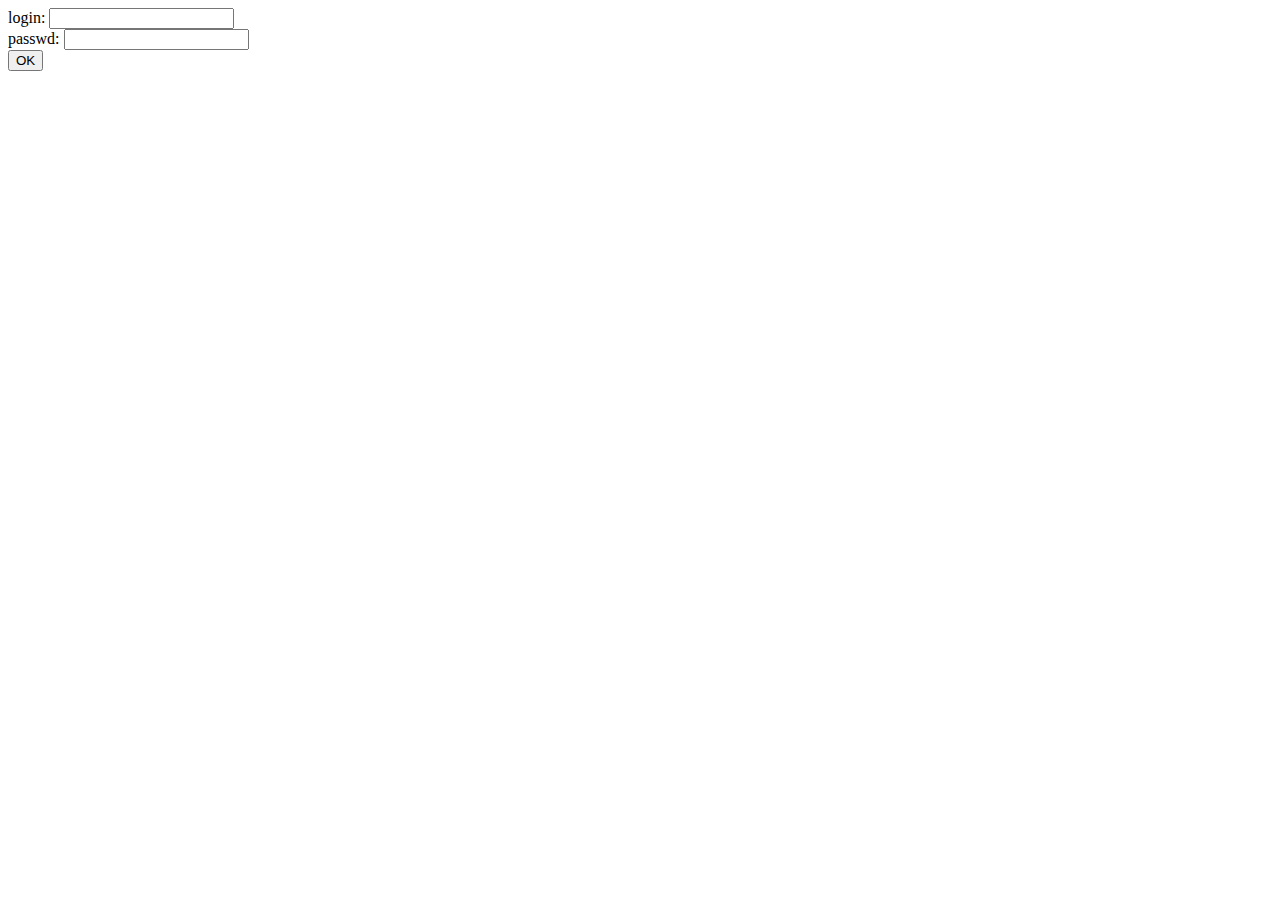
<file: d04/ex01/index.html>
<html>
    <head><title>hello</title></head>
<body>
    <form action="./create.php" method="post">
        login: <input type="text" name='login' value=""/><br>
        passwd: <input type="text" name="passwd" value=""/><br />
        <input type="submit" name="submit" value="OK"/><br />
    </form>
</body>
</html>
</file>
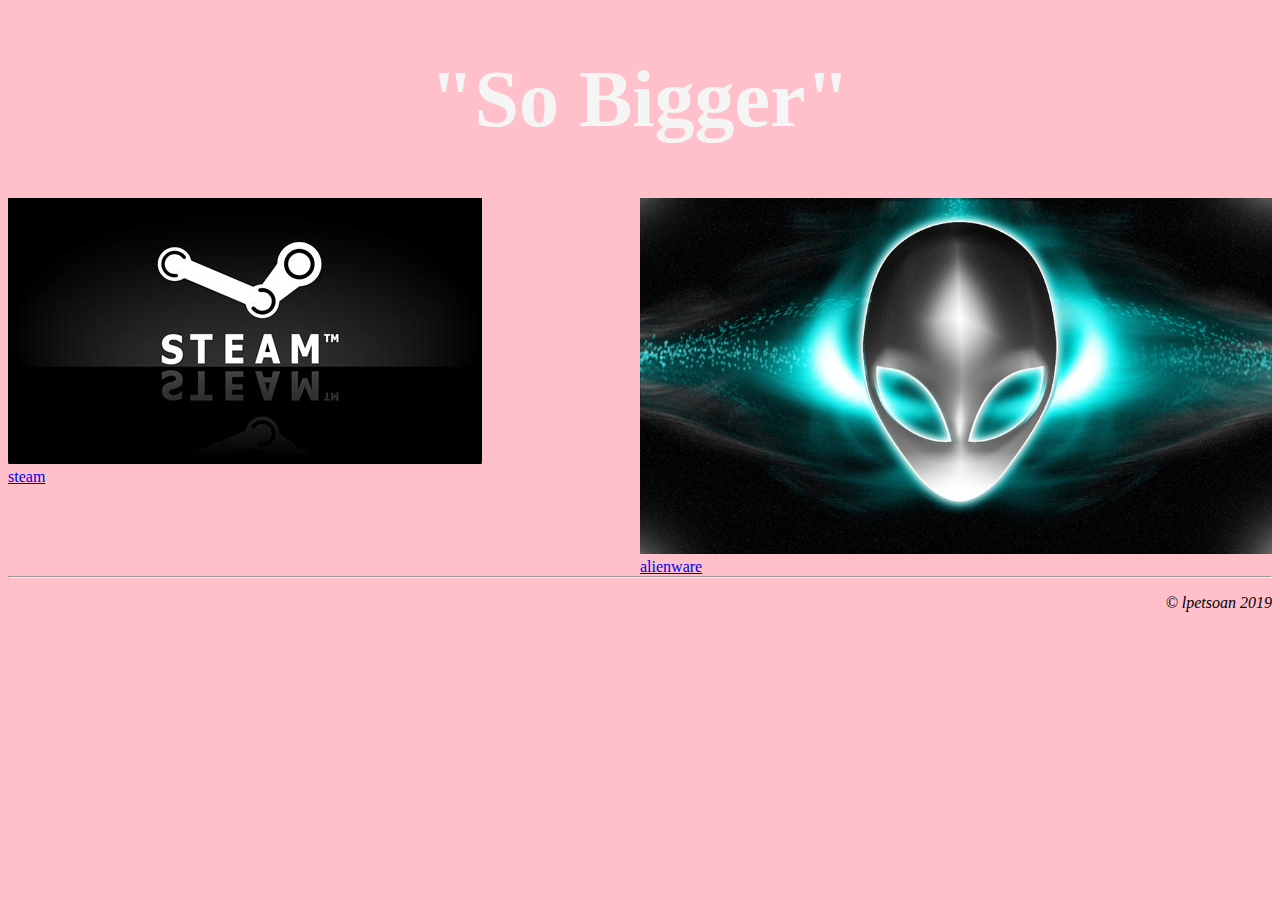
<file: d00/ex00.html>
<!DOCTYPE html>

<html>
    <head>
        <meta charset='utf-8'>
        <title>Basics</title>
        <style>
            body{
                background-color: pink;
            }
            .boxes{
                width: 50%;
                float: left;
            }
            #mainDiv{
                width:100%;
            }
            img{
                max-width: 100%;
            }
            #divOne img{
                max-height : auto;
            }
            #divTwo img{
               max-height: 250%;
            }

            hr{
                clear: both;
            }
            #Center{
                text-align: center;
                color: whitesmoke;
                font-size: 80px;
            }
        </style>
    </head>
    <body>
        <h1 id="Center">&quotSo Bigger&quot</h1>
        <div id="mainDiv">
            <div id="divOne" class="boxes">
                <img src="steam.jpeg"><br>
                <a href="https://https://store.steampowered.com/">
                    steam
                </a>
            </div>
            <div id="divTwo" class="boxes">
                <img src="alien.jpeg">
                <br>
                <a href="https://www.dell.com/en-us/gaming/alienware">alienware</a>
            </div>
        </div>
        <hr>
        <p style="text-align: right">
            <I>
                &copy lpetsoan 2019
            </I>
        </p>
    </body>
</html>
</file>
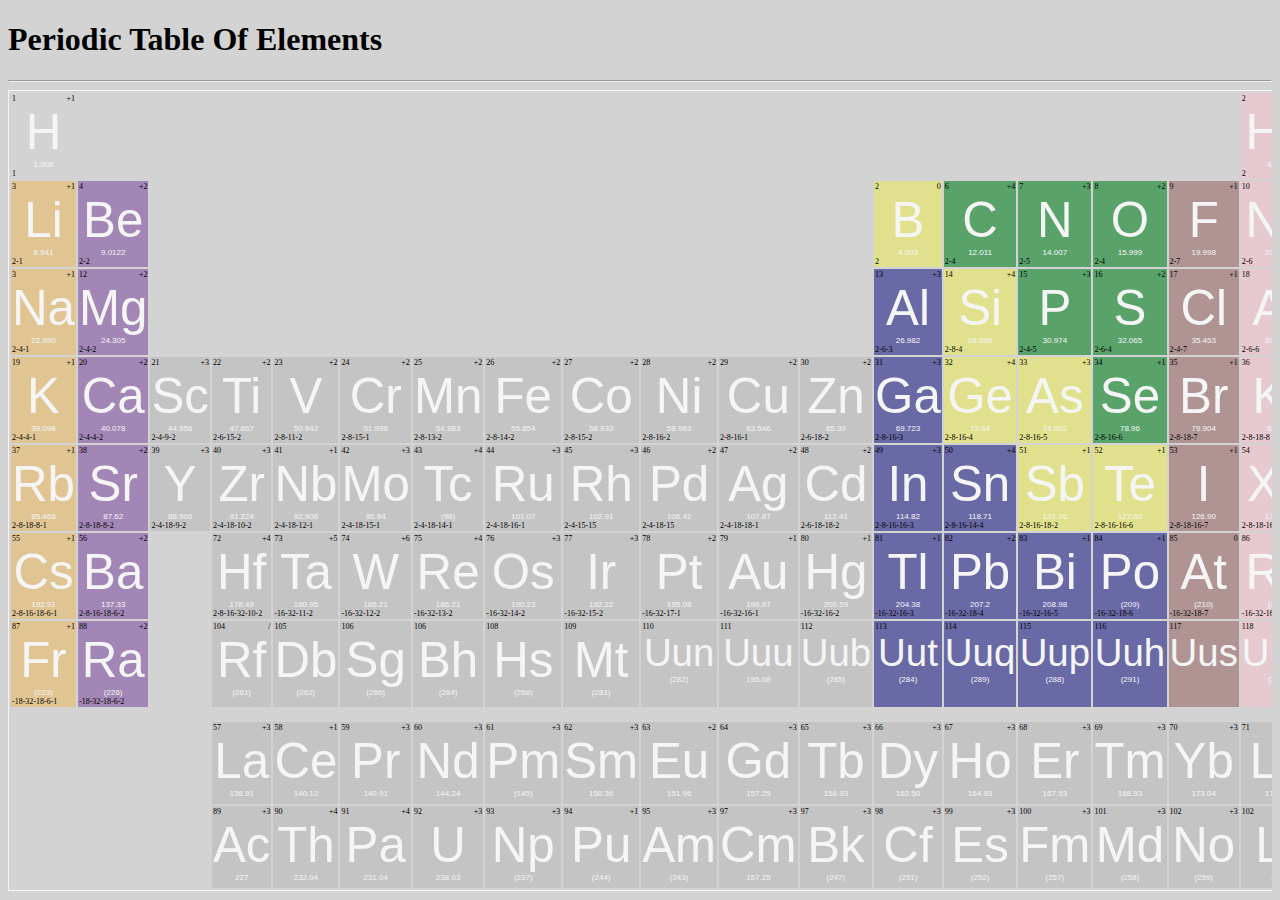
<file: d01/mendeleiev.html>
<!DOCTYPE html>

<html>
    <head>
        <meta charset="utf-8">
        <title>Periodic table</title>
        <style>
            body{
                background-image: url("https://proxy.duckduckgo.com/iu/?u=http%3A%2F%2Fcdn.wallpapersafari.com%2F18%2F46%2FQP5YMN.jpg&f=1&nofb=1");
            }
            /* Table set up */
            td{
                width: 80px;
                height: 80px;
                padding: none;
            }

            /*Adding the colors for each element*/
            .orange{
                background-color: rgba(255, 166, 0, 0.301);
            }
            .purple{
                background-color: rgba(77, 0, 128, 0.363);
            }
            .blue{
                background-color: rgba(0, 0, 122, 0.5);
            }
            .mustard{
                background-color: rgba(255, 255, 0, 0.329)
            }
            .green{
                background-color: rgba(0, 128, 32, 0.575);
            }
            .brown{
                background-color: rgba(139, 83, 83, 0.486);
            }
            .pink{
                background-color: rgba(255, 192, 203, 0.438);
            }
            .silver{
                background-color: rgba(192, 192, 192, 0.795);
            }
            
            /*Atomic of the number*/
            .topDiv{
                height: 10%;
            }
            .right{
                text-align: right;
            }
            .box{
                font-size:50%;
                width: 50%;
                float: left;
            }

            /* This section is for the symbol and the atomic mass */
            .centerDiv{
                height: 80%;
                text-align: center;
                font-family: 'Franklin Gothic Medium', 'Arial Narrow', Arial, sans-serif;
                color: whitesmoke
            }
            .Symbol{
                font-size: 3.85vw;
            }
            .Mass{
                font-size: 50%;
            }

            /* Section for elctron configuration */
            .bottomDiv{
                height: 10%;
                font-size: 50%;
            }
            .triple{
                font-size:  3vw;
            }

        </style>
    </head>
    <body style="background-color: lightgrey">
        <h1 id="Header">Periodic Table Of Elements</h1>
        <hr>
        <div style="overflow-x: auto">
        <table style="border: 1px solid whitesmoke">
            <!-- First row -->
            <tr>
                <td class="yellow">
                    <div class="topDiv">
                        <div class="box">1</div>
                        <div class="box right">+1</div>
                    </div>
                    <div class="centerDiv">
                        <div class="Symbol">H</div>
                        <div class="Mass">1.008</div>
                    </div>
                    <div class="bottomDiv">1</div>
                </td>
                <!-- Empty colspan -->
                <td class="empty" colspan="16"></td>
                <!-- End of empty colspan -->
                <td class="pink">
                    <div class="topDiv">
                        <div class="box">2</div>
                        <div class="box right">0</div>
                    </div>
                    <div class="centerDiv">
                            <div class="Symbol">He</div>
                            <div class="Mass">4.003</div>
                    </div>
                    <div class="bottomDiv">2</div>
                </td>
            </tr>

            <!--Second row-->
            <tr>
                <td class="orange">
                    <div class="topDiv">
                        <div class="box">3</div>
                        <div class="box right">+1</div>
                    </div>
                    <div class="centerDiv">
                        <div class="Symbol">Li</div>
                        <div class="Mass">6.941</div>
                    </div>
                    <div class="bottomDiv">2-1</div>
                </td>
                <td class="purple">
                    <div class="topDiv">
                        <div class="box">4</div>
                        <div class="box right">+2</div>
                    </div>
                    <div class="centerDiv">
                        <div class="Symbol">Be</div>
                        <div class="Mass">9.0122</div>
                    </div>
                    <div class="bottomDiv">2-2</div>
                </td>
                <!-- Empty colspan -->
                <td class="empty" colspan="10"></td>
                <!-- End of empty colspan -->
                <td class="mustard">
                    <div class="topDiv">
                        <div class="box">2</div>
                        <div class="box right">0</div>
                    </div>
                    <div class="centerDiv">
                            <div class="Symbol">B</div>
                            <div class="Mass">4.003</div>
                    </div>
                    <div class="bottomDiv">2</div>
                </td>
                <td class="green">
                    <div class="topDiv">
                        <div class="box">6</div>
                        <div class="box right">+4</div>
                    </div>
                    <div class="centerDiv">
                        <div class="Symbol">C</div>
                        <div class="Mass">12.011</div>
                    </div>
                    <div class="bottomDiv">2-4</div>
                </td>
                <td class="green">
                    <div class="topDiv">
                        <div class="box">7</div>
                        <div class="box right">+3</div>
                    </div>
                    <div class="centerDiv">
                        <div class="Symbol">N</div>
                        <div class="Mass">14.007</div>
                    </div>
                    <div class="bottomDiv">2-5</div>
                </td>
                <td class="green">
                    <div class="topDiv">
                        <div class="box">8</div>
                        <div class="box right">+2</div>
                    </div>
                    <div class="centerDiv">
                        <div class="Symbol">O</div>
                        <div class="Mass">15.999</div>
                    </div>
                    <div class="bottomDiv">2-4</div>
                </td>
                <td class="brown">
                    <div class="topDiv">
                        <div class="box">9</div>
                        <div class="box right">+1</div>
                    </div>
                    <div class="centerDiv">
                        <div class="Symbol">F</div>
                        <div class="Mass">19.998</div>
                    </div>
                    <div class="bottomDiv">2-7</div>
                </td>
                <td class="pink">
                    <div class="topDiv">
                        <div class="box">10</div>
                        <div class="box right">0</div>
                    </div>
                    <div class="centerDiv">
                        <div class="Symbol">Ne</div>
                        <div class="Mass">20.179</div>
                    </div>
                    <div class="bottomDiv">2-6</div>
                </td>
            </tr>

            <!-- third row-->
            <tr>
                <td class="orange">
                    <div class="topDiv">
                        <div class="box">3</div>
                        <div class="box right">+1</div>
                    </div>
                    <div class="centerDiv">
                        <div class="Symbol">Na</div>
                        <div class="Mass">22.990</div>
                    </div>
                    <div class="bottomDiv">2-4-1</div>
                </td>
                <td class="purple">
                    <div class="topDiv">
                        <div class="box">12</div>
                        <div class="box right">+2</div>
                    </div>
                    <div class="centerDiv">
                        <div class="Symbol">Mg</div>
                        <div class="Mass">24.305</div>
                    </div>
                    <div class="bottomDiv">2-4-2</div>
                </td>
                <!-- Empty colspan -->
                <td class="empty" colspan="10"></td>
                <!-- End of empty colspan -->
                <td class="blue">
                    <div class="topDiv">
                        <div class="box">13</div>
                        <div class="box right">+3</div>
                    </div>
                    <div class="centerDiv">
                            <div class="Symbol">Al</div>
                            <div class="Mass">26.982</div>
                    </div>
                    <div class="bottomDiv">2-6-3</div>
                </td>
                <td class="mustard">
                    <div class="topDiv">
                        <div class="box">14</div>
                        <div class="box right">+4</div>
                    </div>
                    <div class="centerDiv">
                        <div class="Symbol">Si</div>
                        <div class="Mass">28.086</div>
                    </div>
                    <div class="bottomDiv">2-8-4</div>
                </td>
                <td class="green">
                    <div class="topDiv">
                        <div class="box">15</div>
                        <div class="box right">+3</div>
                    </div>
                    <div class="centerDiv">
                        <div class="Symbol">P</div>
                        <div class="Mass">30.974</div>
                    </div>
                    <div class="bottomDiv">2-4-5</div>
                </td>
                <td class="green">
                    <div class="topDiv">
                        <div class="box">16</div>
                        <div class="box right">+2</div>
                    </div>
                    <div class="centerDiv">
                        <div class="Symbol">S</div>
                        <div class="Mass">32.065</div>
                    </div>
                    <div class="bottomDiv">2-6-4</div>
                </td>
                <td class="brown">
                    <div class="topDiv">
                        <div class="box">17</div>
                        <div class="box right">+1</div>
                    </div>
                    <div class="centerDiv">
                        <div class="Symbol">Cl</div>
                        <div class="Mass">35.453</div>
                    </div>
                    <div class="bottomDiv">2-4-7</div>
                </td>
                <td class="pink">
                    <div class="topDiv">
                        <div class="box">18</div>
                        <div class="box right">0</div>
                    </div>
                    <div class="centerDiv">
                        <div class="Symbol">Ar</div>
                        <div class="Mass">39.948</div>
                    </div>
                    <div class="bottomDiv">2-6-6</div>
                </td>
            </tr>

            <!-- Fourth row -->
            <tr>
                <td class="orange">
                    <div class="topDiv">
                        <div class="box">19</div>
                        <div class="box right">+1</div>
                    </div>
                    <div class="centerDiv">
                        <div class="Symbol">K</div>
                        <div class="Mass">39.098</div>
                    </div>
                    <div class="bottomDiv">2-4-4-1</div>
                </td>
                <td class="purple">
                    <div class="topDiv">
                        <div class="box">20</div>
                        <div class="box right">+2</div>
                    </div>
                    <div class="centerDiv">
                        <div class="Symbol">Ca</div>
                        <div class="Mass">40.078</div>
                    </div>
                    <div class="bottomDiv">2-4-4-2</div>
                </td>
               
                <td class="silver">
                    <div class="topDiv">
                        <div class="box">21</div>
                        <div class="box right">+3</div>
                    </div>
                    <div class="centerDiv">
                            <div class="Symbol">Sc</div>
                            <div class="Mass">44.956</div>
                    </div>
                    <div class="bottomDiv">2-4-9-2</div>
                </td>
                <td class="silver">
                    <div class="topDiv">
                        <div class="box">22</div>
                        <div class="box right">+2</div>
                    </div>
                    <div class="centerDiv">
                        <div class="Symbol">Ti</div>
                        <div class="Mass">47.867</div>
                    </div>
                    <div class="bottomDiv">2-6-15-2</div>
                </td>
                <td class="silver">
                    <div class="topDiv">
                        <div class="box">23</div>
                        <div class="box right">+2</div>
                    </div>
                    <div class="centerDiv">
                        <div class="Symbol">V</div>
                        <div class="Mass">50.942</div>
                    </div>
                    <div class="bottomDiv">2-8-11-2</div>
                </td>
                <td class="silver">
                    <div class="topDiv">
                        <div class="box">24</div>
                        <div class="box right">+2</div>
                    </div>
                    <div class="centerDiv">
                        <div class="Symbol">Cr</div>
                        <div class="Mass">51.996</div>
                    </div>
                    <div class="bottomDiv">2-8-15-1</div>
                </td>
                <td class="silver">
                    <div class="topDiv">
                        <div class="box">25</div>
                        <div class="box right">+2</div>
                    </div>
                    <div class="centerDiv">
                        <div class="Symbol">Mn</div>
                        <div class="Mass">54.983</div>
                    </div>
                    <div class="bottomDiv">2-8-13-2</div>
                </td>
                <td class="silver">
                    <div class="topDiv">
                        <div class="box">26</div>
                        <div class="box right">+2</div>
                    </div>
                    <div class="centerDiv">
                        <div class="Symbol">Fe</div>
                        <div class="Mass">55.854</div>
                    </div>
                    <div class="bottomDiv">2-8-14-2</div>
                </td>
                <td class="silver">
                    <div class="topDiv">
                        <div class="box">27</div>
                        <div class="box right">+2</div>
                    </div>
                    <div class="centerDiv">
                        <div class="Symbol">Co</div>
                        <div class="Mass">58.933</div>
                    </div>
                    <div class="bottomDiv">2-8-15-2</div>
                </td>
                <td class="silver">
                    <div class="topDiv">
                        <div class="box">28</div>
                        <div class="box right">+2</div>
                    </div>
                    <div class="centerDiv">
                        <div class="Symbol">Ni</div>
                        <div class="Mass">58.963</div>
                    </div>
                    <div class="bottomDiv">2-8-16-2</div>
                </td>
                <td class="silver">
                    <div class="topDiv">
                        <div class="box">29</div>
                        <div class="box right">+2</div>
                    </div>
                    <div class="centerDiv">
                        <div class="Symbol">Cu</div>
                        <div class="Mass">63.546</div>
                    </div>
                    <div class="bottomDiv">2-8-16-1</div>
                </td>
                <td class="silver">
                    <div class="topDiv">
                        <div class="box">30</div>
                        <div class="box right">+2</div>
                    </div>
                    <div class="centerDiv">
                        <div class="Symbol">Zn</div>
                        <div class="Mass">65.39</div>
                    </div>
                    <div class="bottomDiv">2-6-18-2</div>
                </td>
                <td class="blue">
                    <div class="topDiv">
                        <div class="box">31</div>
                        <div class="box right">+3</div>
                    </div>
                    <div class="centerDiv">
                        <div class="Symbol">Ga</div>
                        <div class="Mass">69.723</div>
                    </div>
                    <div class="bottomDiv">2-8-16-3</div>
                </td>
                <td class="mustard">
                    <div class="topDiv">
                        <div class="box">32</div>
                        <div class="box right">+4</div>
                    </div>
                    <div class="centerDiv">
                        <div class="Symbol">Ge</div>
                        <div class="Mass">72.64</div>
                    </div>
                    <div class="bottomDiv">2-8-16-4</div>
                </td>
                <td class="mustard">
                    <div class="topDiv">
                        <div class="box">33</div>
                        <div class="box right">+3</div>
                    </div>
                    <div class="centerDiv">
                        <div class="Symbol">As</div>
                        <div class="Mass">74.922</div>
                    </div>
                    <div class="bottomDiv">2-8-16-5</div>
                </td>
                <td class="green">
                    <div class="topDiv">
                        <div class="box">34</div>
                        <div class="box right">+1</div>
                    </div>
                    <div class="centerDiv">
                        <div class="Symbol">Se</div>
                        <div class="Mass">78.96</div>
                    </div>
                    <div class="bottomDiv">2-8-16-6</div>
                </td>
                <td class="brown">
                    <div class="topDiv">
                        <div class="box">35</div>
                        <div class="box right">+1</div>
                    </div>
                    <div class="centerDiv">
                        <div class="Symbol">Br</div>
                        <div class="Mass">79.904</div>
                    </div>
                    <div class="bottomDiv">2-8-18-7</div>
                </td>
                <td class="pink">
                    <div class="topDiv">
                        <div class="box">36</div>
                        <div class="box right">0</div>
                    </div>
                    <div class="centerDiv">
                        <div class="Symbol">Kr</div>
                        <div class="Mass">83.80</div>
                    </div>
                    <div class="bottomDiv">2-8-18-8</div>
                </td>
            </tr>

            <!-- Fifth row -->
            <tr>
                <td class="orange">
                    <div class="topDiv">
                        <div class="box">37</div>
                        <div class="box right">+1</div>
                    </div>
                    <div class="centerDiv">
                        <div class="Symbol">Rb</div>
                        <div class="Mass">85.468</div>
                    </div>
                    <div class="bottomDiv">2-8-18-8-1</div>
                </td>
                <td class="purple">
                    <div class="topDiv">
                        <div class="box">38</div>
                        <div class="box right">+2</div>
                    </div>
                    <div class="centerDiv">
                        <div class="Symbol">Sr</div>
                        <div class="Mass">87.62</div>
                    </div>
                    <div class="bottomDiv">2-8-18-8-2</div>
                </td>
               
                <td class="silver">
                    <div class="topDiv">
                        <div class="box">39</div>
                        <div class="box right">+3</div>
                    </div>
                    <div class="centerDiv">
                            <div class="Symbol">Y</div>
                            <div class="Mass">88.906</div>
                    </div>
                    <div class="bottomDiv">2-4-18-9-2</div>
                </td>
                <td class="silver">
                    <div class="topDiv">
                        <div class="box">40</div>
                        <div class="box right">+3</div>
                    </div>
                    <div class="centerDiv">
                        <div class="Symbol">Zr</div>
                        <div class="Mass">91.224</div>
                    </div>
                    <div class="bottomDiv">2-4-18-10-2</div>
                </td>
                <td class="silver">
                    <div class="topDiv">
                        <div class="box">41</div>
                        <div class="box right">+1</div>
                    </div>
                    <div class="centerDiv">
                        <div class="Symbol">Nb</div>
                        <div class="Mass">92.906</div>
                    </div>
                    <div class="bottomDiv">2-4-18-12-1</div>
                </td>
                <td class="silver">
                    <div class="topDiv">
                        <div class="box">42</div>
                        <div class="box right">+3</div>
                    </div>
                    <div class="centerDiv">
                        <div class="Symbol">Mo</div>
                        <div class="Mass">95.94</div>
                    </div>
                    <div class="bottomDiv">2-4-18-15-1</div>
                </td>
                <td class="silver">
                    <div class="topDiv">
                        <div class="box">43</div>
                        <div class="box right">+4</div>
                    </div>
                    <div class="centerDiv">
                        <div class="Symbol">Tc</div>
                        <div class="Mass">(98)</div>
                    </div>
                    <div class="bottomDiv">2-4-18-14-1</div>
                </td>
                <td class="silver">
                    <div class="topDiv">
                        <div class="box">44</div>
                        <div class="box right">+3</div>
                    </div>
                    <div class="centerDiv">
                        <div class="Symbol">Ru</div>
                        <div class="Mass">101.07</div>
                    </div>
                    <div class="bottomDiv">2-4-18-16-1</div>
                </td>
                <td class="silver">
                    <div class="topDiv">
                        <div class="box">45</div>
                        <div class="box right">+3</div>
                    </div>
                    <div class="centerDiv">
                        <div class="Symbol">Rh</div>
                        <div class="Mass">102.91</div>
                    </div>
                    <div class="bottomDiv">2-4-15-15</div>
                </td>
                <td class="silver">
                    <div class="topDiv">
                        <div class="box">46</div>
                        <div class="box right">+2</div>
                    </div>
                    <div class="centerDiv">
                        <div class="Symbol">Pd</div>
                        <div class="Mass">106.42</div>
                    </div>
                    <div class="bottomDiv">2-4-18-15</div>
                </td>
                <td class="silver">
                    <div class="topDiv">
                        <div class="box">47</div>
                        <div class="box right">+2</div>
                    </div>
                    <div class="centerDiv">
                        <div class="Symbol">Ag</div>
                        <div class="Mass">107.87</div>
                    </div>
                    <div class="bottomDiv">2-4-18-18-1</div>
                </td>
                <td class="silver">
                    <div class="topDiv">
                        <div class="box">48</div>
                        <div class="box right">+2</div>
                    </div>
                    <div class="centerDiv">
                        <div class="Symbol">Cd</div>
                        <div class="Mass">112.41</div>
                    </div>
                    <div class="bottomDiv">2-6-18-18-2</div>
                </td>
                <td class="blue">
                    <div class="topDiv">
                        <div class="box">49</div>
                        <div class="box right">+3</div>
                    </div>
                    <div class="centerDiv">
                        <div class="Symbol">In</div>
                        <div class="Mass">114.82</div>
                    </div>
                    <div class="bottomDiv">2-8-16-16-3</div>
                </td>
                <td class="blue">
                    <div class="topDiv">
                        <div class="box">50</div>
                        <div class="box right">+4</div>
                    </div>
                    <div class="centerDiv">
                        <div class="Symbol">Sn</div>
                        <div class="Mass">118.71</div>
                    </div>
                    <div class="bottomDiv">2-8-16-14-4</div>
                </td>
                <td class="mustard">
                    <div class="topDiv">
                        <div class="box">51</div>
                        <div class="box right">+1</div>
                    </div>
                    <div class="centerDiv">
                        <div class="Symbol">Sb</div>
                        <div class="Mass">121.76</div>
                    </div>
                    <div class="bottomDiv">2-8-16-18-2</div>
                </td>
                <td class="mustard">
                    <div class="topDiv">
                        <div class="box">52</div>
                        <div class="box right">+1</div>
                    </div>
                    <div class="centerDiv">
                        <div class="Symbol">Te</div>
                        <div class="Mass">127.60</div>
                    </div>
                    <div class="bottomDiv">2-8-16-16-6</div>
                </td>
                <td class="brown">
                    <div class="topDiv">
                        <div class="box">53</div>
                        <div class="box right">+1</div>
                    </div>
                    <div class="centerDiv">
                        <div class="Symbol">I</div>
                        <div class="Mass">126.90</div>
                    </div>
                    <div class="bottomDiv">2-8-18-16-7</div>
                </td>
                <td class="pink">
                    <div class="topDiv">
                        <div class="box">54</div>
                        <div class="box right">0</div>
                    </div>
                    <div class="centerDiv">
                        <div class="Symbol">Xe</div>
                        <div class="Mass">131.29</div>
                    </div>
                    <div class="bottomDiv">2-8-18-16-4</div>
                </td>
            </tr>

            <!-- sixth row -->
            <tr>
                <td class="orange">
                    <div class="topDiv">
                        <div class="box">55</div>
                        <div class="box right">+1</div>
                    </div>
                    <div class="centerDiv">
                        <div class="Symbol">Cs</div>
                        <div class="Mass">192.91</div>
                    </div>
                    <div class="bottomDiv">2-8-16-18-6-1</div>
                </td>
                <td class="purple">
                    <div class="topDiv">
                        <div class="box">56</div>
                        <div class="box right">+2</div>
                    </div>
                    <div class="centerDiv">
                        <div class="Symbol">Ba</div>
                        <div class="Mass">137.33</div>
                    </div>
                    <div class="bottomDiv">2-8-16-18-6-2</div>
                </td>
                <!-- Empty span -->
                <td class="empty"></td>
                <!-- end of  empty span-->
                <td class="silver">
                    <div class="topDiv">
                        <div class="box">72</div>
                        <div class="box right">+4</div>
                    </div>
                    <div class="centerDiv">
                        <div class="Symbol">Hf</div>
                        <div class="Mass">178.49</div>
                    </div>
                    <div class="bottomDiv">2-8-16-32-10-2</div>
                </td>
                <td class="silver">
                    <div class="topDiv">
                        <div class="box">73</div>
                        <div class="box right">+5</div>
                    </div>
                    <div class="centerDiv">
                        <div class="Symbol">Ta</div>
                        <div class="Mass">180.95</div>
                    </div>
                    <div class="bottomDiv">-16-32-11-2</div>
                </td>
                <td class="silver">
                    <div class="topDiv">
                        <div class="box">74</div>
                        <div class="box right">+6</div>
                    </div>
                    <div class="centerDiv">
                        <div class="Symbol">W</div>
                        <div class="Mass">186.21</div>
                    </div>
                    <div class="bottomDiv">-16-32-12-2</div>
                </td>
                <td class="silver">
                    <div class="topDiv">
                        <div class="box">75</div>
                        <div class="box right">+4</div>
                    </div>
                    <div class="centerDiv">
                        <div class="Symbol">Re</div>
                        <div class="Mass">186.21</div>
                    </div>
                    <div class="bottomDiv">-16-32-13-2</div>
                </td>
                <td class="silver">
                    <div class="topDiv">
                        <div class="box">76</div>
                        <div class="box right">+3</div>
                    </div>
                    <div class="centerDiv">
                        <div class="Symbol">Os</div>
                        <div class="Mass">190.23</div>
                    </div>
                    <div class="bottomDiv">-16-32-14-2</div>
                </td>
                <td class="silver">
                    <div class="topDiv">
                        <div class="box">77</div>
                        <div class="box right">+3</div>
                    </div>
                    <div class="centerDiv">
                        <div class="Symbol">Ir</div>
                        <div class="Mass">192.22</div>
                    </div>
                    <div class="bottomDiv">-16-32-15-2</div>
                </td>
                <td class="silver">
                    <div class="topDiv">
                        <div class="box">78</div>
                        <div class="box right">+2</div>
                    </div>
                    <div class="centerDiv">
                        <div class="Symbol">Pt</div>
                        <div class="Mass">195.08</div>
                    </div>
                    <div class="bottomDiv">-16-32-17-1</div>
                </td>
                <td class="silver">
                    <div class="topDiv">
                        <div class="box">79</div>
                        <div class="box right">+1</div>
                    </div>
                    <div class="centerDiv">
                        <div class="Symbol">Au</div>
                        <div class="Mass">196.97</div>
                    </div>
                    <div class="bottomDiv">-16-32-16-1</div>
                </td>
                <td class="silver">
                    <div class="topDiv">
                        <div class="box">80</div>
                        <div class="box right">+1</div>
                    </div>
                    <div class="centerDiv">
                        <div class="Symbol">Hg</div>
                        <div class="Mass">200.59</div>
                    </div>
                    <div class="bottomDiv">-16-32-16-2</div>
                </td>
                <td class="blue">
                    <div class="topDiv">
                        <div class="box">81</div>
                        <div class="box right">+1</div>
                    </div>
                    <div class="centerDiv">
                        <div class="Symbol">Tl</div>
                        <div class="Mass">204.38</div>
                    </div>
                    <div class="bottomDiv">-16-32-16-3</div>
                </td>
                <td class="blue">
                    <div class="topDiv">
                        <div class="box">82</div>
                        <div class="box right">+2</div>
                    </div>
                    <div class="centerDiv">
                        <div class="Symbol">Pb</div>
                        <div class="Mass">207.2</div>
                    </div>
                    <div class="bottomDiv">-16-32-18-4</div>
                </td>
                <td class="blue">
                    <div class="topDiv">
                        <div class="box">83</div>
                        <div class="box right">+1</div>
                    </div>
                    <div class="centerDiv">
                        <div class="Symbol">Bi</div>
                        <div class="Mass">208.98</div>
                    </div>
                    <div class="bottomDiv">-16-32-16-5</div>
                </td>
                <td class="blue">
                    <div class="topDiv">
                        <div class="box">84</div>
                        <div class="box right">+1</div>
                    </div>
                    <div class="centerDiv">
                        <div class="Symbol">Po</div>
                        <div class="Mass">(209)</div>
                    </div>
                    <div class="bottomDiv">-16-32-18-6</div>
                </td>
                <td class="brown">
                    <div class="topDiv">
                        <div class="box">85</div>
                        <div class="box right">0</div>
                    </div>
                    <div class="centerDiv">
                        <div class="Symbol">At</div>
                        <div class="Mass">(210)</div>
                    </div>
                    <div class="bottomDiv">-16-32-18-7</div>
                </td>
                <td class="pink">
                    <div class="topDiv">
                        <div class="box">86</div>
                        <div class="box right">0</div>
                    </div>
                    <div class="centerDiv">
                        <div class="Symbol">Rn</div>
                        <div class="Mass">(222)</div>
                    </div>
                    <div class="bottomDiv">-16-32-16-8</div>
                </td>
            </tr>

            <!-- Seventh row-->
            <tr>
                <td class="orange">
                    <div class="topDiv">
                        <div class="box">87</div>
                        <div class="box right">+1</div>
                    </div>
                    <div class="centerDiv">
                        <div class="Symbol">Fr</div>
                        <div class="Mass">(223)</div>
                    </div>
                    <div class="bottomDiv">-18-32-18-6-1</div>
                </td>
                <td class="purple">
                    <div class="topDiv">
                        <div class="box">88</div>
                        <div class="box right">+2</div>
                    </div>
                    <div class="centerDiv">
                        <div class="Symbol">Ra</div>
                        <div class="Mass">(226)</div>
                    </div>
                    <div class="bottomDiv">-18-32-18-6-2</div>
                </td>
                <!-- Empty span -->
                <td class="empty"></td>
                <!-- end of  empty span-->
                <td class="silver">
                    <div class="topDiv">
                        <div class="box">104</div>
                        <div class="box right">/</div>
                    </div>
                    <div class="centerDiv">
                        <div class="Symbol">Rf</div>
                        <div class="Mass">(261)</div>
                    </div>
                    <div class="bottomDiv"></div>
                </td>
                <td class="silver">
                    <div class="topDiv">
                        <div class="box">105</div>
                        <div class="box right"></div>
                    </div>
                    <div class="centerDiv">
                        <div class="Symbol">Db</div>
                        <div class="Mass">(262)</div>
                    </div>
                    <div class="bottomDiv"></div>
                </td>
                <td class="silver">
                    <div class="topDiv">
                        <div class="box">106</div>
                        <div class="box right"></div>
                    </div>
                    <div class="centerDiv">
                        <div class="Symbol">Sg</div>
                        <div class="Mass">(266)</div>
                    </div>
                    <div class="bottomDiv"></div>
                </td>
                <td class="silver">
                    <div class="topDiv">
                        <div class="box">106</div>
                        <div class="box right"></div>
                    </div>
                    <div class="centerDiv">
                        <div class="Symbol">Bh</div>
                        <div class="Mass">(264)</div>
                    </div>
                    <div class="bottomDiv"></div>
                </td>
                <td class="silver">
                    <div class="topDiv">
                        <div class="box">108</div>
                        <div class="box right"></div>
                    </div>
                    <div class="centerDiv">
                        <div class="Symbol">Hs</div>
                        <div class="Mass">(268)</div>
                    </div>
                    <div class="bottomDiv"></div>
                </td>
                <td class="silver">
                    <div class="topDiv">
                        <div class="box">109</div>
                        <div class="box right"></div>
                    </div>
                    <div class="centerDiv">
                        <div class="Symbol">Mt</div>
                        <div class="Mass">(281)</div>
                    </div>
                    <div class="bottomDiv"></div>
                </td>
                <td class="silver">
                    <div class="topDiv">
                        <div class="box">110</div>
                        <div class="box right"></div>
                    </div>
                    <div class="centerDiv">
                        <div class="Symbol triple">Uun</div>
                        <div class="Mass">(282)</div>
                    </div>
                    <div class="bottomDiv"></div>
                </td>
                <td class="silver">
                    <div class="topDiv">
                        <div class="box">111</div>
                        <div class="box right"></div>
                    </div>
                    <div class="centerDiv">
                        <div class="Symbol triple">Uuu</div>
                        <div class="Mass">195.08</div>
                    </div>
                    <div class="bottomDiv"></div>
                </td>
                <td class="silver">
                    <div class="topDiv">
                        <div class="box">112</div>
                        <div class="box right"></div>
                    </div>
                    <div class="centerDiv">
                        <div class="Symbol triple">Uub</div>
                        <div class="Mass">(285)</div>
                    </div>
                    <div class="bottomDiv"></div>
                </td>
                <td class="blue">
                    <div class="topDiv">
                        <div class="box">113</div>
                        <div class="box right"></div>
                    </div>
                    <div class="centerDiv">
                        <div class="Symbol triple">Uut</div>
                        <div class="Mass">(284)</div>
                    </div>
                    <div class="bottomDiv"></div>
                </td>
                <td class="blue">
                    <div class="topDiv">
                        <div class="box">114</div>
                        <div class="box right"></div>
                    </div>
                    <div class="centerDiv">
                        <div class="Symbol triple">Uuq</div>
                        <div class="Mass">(289)</div>
                    </div>
                    <div class="bottomDiv"></div>
                </td>
                <td class="blue">
                    <div class="topDiv">
                        <div class="box">115</div>
                        <div class="box right"></div>
                    </div>
                    <div class="centerDiv">
                        <div class="Symbol triple">Uup</div>
                        <div class="Mass">(288)</div>
                    </div>
                    <div class="bottomDiv"></div>
                </td>
                <td class="blue">
                    <div class="topDiv">
                        <div class="box">116</div>
                        <div class="box right"></div>
                    </div>
                    <div class="centerDiv">
                        <div class="Symbol triple">Uuh</div>
                        <div class="Mass">(291)</div>
                    </div>
                    <div class="bottomDiv"><div>
                </td>
                
                <td class="brown">
                    <div class="topDiv">
                        <div class="box">117</div>
                        <div class="box right"></div>
                    </div>
                    <div class="centerDiv">
                        <div class="Symbol triple">Uus</div>
                        <div class="Mass"></div>
                    </div>
                    <div class="bottomDiv"></div>
                </td>
                <td class="pink">
                    <div class="topDiv">
                        <div class="box">118</div>
                        <div class="box right"></div>
                    </div>
                    <div class="centerDiv">
                        <div class="Symbol triple">Uuo</div>
                        <div class="Mass">(294)</div>
                    </div>
                    <div class="bottomDiv"></div>
                </td>
            </tr>
            <!-- start of empty row-->
            <tr><td style="height: 1vh" colspan="18"></td></tr>
            <!-- end of empty row -->

            <!-- The excludes -->
            <tr>
                <td colspan="3"></td>
                <td class="silver">
                    <div class="topDiv">
                        <div class="box">57</div>
                        <div class="box right">+3</div>
                    </div>
                    <div class="centerDiv">
                        <div class="Symbol">La</div>
                        <div class="Mass">138.91</div>
                    </div>
                    <div class="bottomDiv"></div>
                </td>
                <td class="silver">
                    <div class="topDiv">
                        <div class="box">58</div>
                        <div class="box right">+1</div>
                    </div>
                    <div class="centerDiv">
                        <div class="Symbol">Ce</div>
                        <div class="Mass">140.12</div>
                    </div>
                    <div class="bottomDiv"></div>
                </td>
                <td class="silver">
                    <div class="topDiv">
                        <div class="box">59</div>
                        <div class="box right">+3</div>
                    </div>
                    <div class="centerDiv">
                        <div class="Symbol">Pr</div>
                        <div class="Mass">140.91</div>
                    </div>
                    <div class="bottomDiv"></div>
                </td>
                <td class="silver">
                    <div class="topDiv">
                        <div class="box">60</div>
                        <div class="box right">+3</div>
                    </div>
                    <div class="centerDiv">
                        <div class="Symbol">Nd</div>
                        <div class="Mass">144.24</div>
                    </div>
                    <div class="bottomDiv"></div>
                </td>
                <td class="silver">
                    <div class="topDiv">
                        <div class="box">61</div>
                        <div class="box right">+3</div>
                    </div>
                    <div class="centerDiv">
                        <div class="Symbol">Pm</div>
                        <div class="Mass">(145)</div>
                    </div>
                    <div class="bottomDiv"></div>
                </td>
                <td class="silver">
                    <div class="topDiv">
                        <div class="box">62</div>
                        <div class="box right">+3</div>
                    </div>
                    <div class="centerDiv">
                        <div class="Symbol">Sm</div>
                        <div class="Mass">150.36</div>
                    </div>
                    <div class="bottomDiv"></div>
                </td>
                <td class="silver">
                    <div class="topDiv">
                        <div class="box">63</div>
                        <div class="box right">+2</div>
                    </div>
                    <div class="centerDiv">
                        <div class="Symbol">Eu</div>
                        <div class="Mass">151.96</div>
                    </div>
                    <div class="bottomDiv"></div>
                </td>
                <td class="silver">
                    <div class="topDiv">
                        <div class="box">64</div>
                        <div class="box right">+3</div>
                    </div>
                    <div class="centerDiv">
                        <div class="Symbol">Gd</div>
                        <div class="Mass">157.25</div>
                    </div>
                    <div class="bottomDiv"></div>
                </td>
                <td class="silver">
                    <div class="topDiv">
                        <div class="box">65</div>
                        <div class="box right">+3</div>
                    </div>
                    <div class="centerDiv">
                        <div class="Symbol">Tb</div>
                        <div class="Mass">158.93</div>
                    </div>
                    <div class="bottomDiv"></div>
                </td>
                <td class="silver">
                    <div class="topDiv">
                        <div class="box">66</div>
                        <div class="box right">+3</div>
                    </div>
                    <div class="centerDiv">
                        <div class="Symbol">Dy</div>
                        <div class="Mass">162.50</div>
                    </div>
                    <div class="bottomDiv"></div>
                </td>
                <td class="silver">
                    <div class="topDiv">
                        <div class="box">67</div>
                        <div class="box right">+3</div>
                    </div>
                    <div class="centerDiv">
                        <div class="Symbol">Ho</div>
                        <div class="Mass">164.93</div>
                    </div>
                    <div class="bottomDiv"></div>
                </td>
                <td class="silver">
                    <div class="topDiv">
                        <div class="box">68</div>
                        <div class="box right">+3</div>
                    </div>
                    <div class="centerDiv">
                        <div class="Symbol">Er</div>
                        <div class="Mass">167.93</div>
                    </div>
                    <div class="bottomDiv"></div>
                </td>
                <td class="silver">
                    <div class="topDiv">
                        <div class="box">69</div>
                        <div class="box right">+3</div>
                    </div>
                    <div class="centerDiv">
                        <div class="Symbol">Tm</div>
                        <div class="Mass">168.93</div>
                    </div>
                    <div class="bottomDiv"></div>
                </td>
                <td class="silver">
                    <div class="topDiv">
                        <div class="box">70</div>
                        <div class="box right">+3</div>
                    </div>
                    <div class="centerDiv">
                        <div class="Symbol">Yb</div>
                        <div class="Mass">173.04</div>
                    </div>
                    <div class="bottomDiv"></div>
                </td>
                <td class="silver">
                    <div class="topDiv">
                        <div class="box">71</div>
                        <div class="box right">+3</div>
                    </div>
                    <div class="centerDiv">
                        <div class="Symbol">Lu</div>
                        <div class="Mass">174.97</div>
                    </div>
                    <div class="bottomDiv"></div>
                </td>
            </tr>

            <!-- second exclude row -->
            <tr>
                <td colspan="3"></td>
                <td class="silver">
                    <div class="topDiv">
                        <div class="box">89</div>
                        <div class="box right">+3</div>
                    </div>
                    <div class="centerDiv">
                        <div class="Symbol">Ac</div>
                        <div class="Mass">227</div>
                    </div>
                    <div class="bottomDiv"></div>
                </td>
                <td class="silver">
                    <div class="topDiv">
                        <div class="box">90</div>
                        <div class="box right">+4</div>
                    </div>
                    <div class="centerDiv">
                        <div class="Symbol">Th</div>
                        <div class="Mass">232.04</div>
                    </div>
                    <div class="bottomDiv"></div>
                </td>
                <td class="silver">
                    <div class="topDiv">
                        <div class="box">91</div>
                        <div class="box right">+4</div>
                    </div>
                    <div class="centerDiv">
                        <div class="Symbol">Pa</div>
                        <div class="Mass">231.04</div>
                    </div>
                    <div class="bottomDiv"></div>
                </td>
                <td class="silver">
                    <div class="topDiv">
                        <div class="box">92</div>
                        <div class="box right">+3</div>
                    </div>
                    <div class="centerDiv">
                        <div class="Symbol">U</div>
                        <div class="Mass">238.03</div>
                    </div>
                    <div class="bottomDiv"></div>
                </td>
                <td class="silver">
                    <div class="topDiv">
                        <div class="box">93</div>
                        <div class="box right">+3</div>
                    </div>
                    <div class="centerDiv">
                        <div class="Symbol">Np</div>
                        <div class="Mass">(237)</div>
                    </div>
                    <div class="bottomDiv"></div>
                </td>
                <td class="silver">
                    <div class="topDiv">
                        <div class="box">94</div>
                        <div class="box right">+1</div>
                    </div>
                    <div class="centerDiv">
                        <div class="Symbol">Pu</div>
                        <div class="Mass">(244)</div>
                    </div>
                    <div class="bottomDiv"></div>
                </td>
                <td class="silver">
                    <div class="topDiv">
                        <div class="box">95</div>
                        <div class="box right">+3</div>
                    </div>
                    <div class="centerDiv">
                        <div class="Symbol">Am</div>
                        <div class="Mass">(243)</div>
                    </div>
                    <div class="bottomDiv"></div>
                </td>
                <td class="silver">
                    <div class="topDiv">
                        <div class="box">97</div>
                        <div class="box right">+3</div>
                    </div>
                    <div class="centerDiv">
                        <div class="Symbol">Cm</div>
                        <div class="Mass">157.25</div>
                    </div>
                    <div class="bottomDiv"></div>
                </td>
                <td class="silver">
                    <div class="topDiv">
                        <div class="box">97</div>
                        <div class="box right">+3</div>
                    </div>
                    <div class="centerDiv">
                        <div class="Symbol">Bk</div>
                        <div class="Mass">(247)</div>
                    </div>
                    <div class="bottomDiv"></div>
                </td>
                <td class="silver">
                    <div class="topDiv">
                        <div class="box">98</div>
                        <div class="box right">+3</div>
                    </div>
                    <div class="centerDiv">
                        <div class="Symbol">Cf</div>
                        <div class="Mass">(251)</div>
                    </div>
                    <div class="bottomDiv"></div>
                </td>
                <td class="silver">
                    <div class="topDiv">
                        <div class="box">99</div>
                        <div class="box right">+3</div>
                    </div>
                    <div class="centerDiv">
                        <div class="Symbol">Es</div>
                        <div class="Mass">(252)</div>
                    </div>
                    <div class="bottomDiv"></div>
                </td>
                <td class="silver">
                    <div class="topDiv">
                        <div class="box">100</div>
                        <div class="box right">+3</div>
                    </div>
                    <div class="centerDiv">
                        <div class="Symbol">Fm</div>
                        <div class="Mass">(257)</div>
                    </div>
                    <div class="bottomDiv"></div>
                </td>
                <td class="silver">
                    <div class="topDiv">
                        <div class="box">101</div>
                        <div class="box right">+3</div>
                    </div>
                    <div class="centerDiv">
                        <div class="Symbol">Md</div>
                        <div class="Mass">(258)</div>
                    </div>
                    <div class="bottomDiv"></div>
                </td>
                <td class="silver">
                    <div class="topDiv">
                        <div class="box">102</div>
                        <div class="box right">+3</div>
                    </div>
                    <div class="centerDiv">
                        <div class="Symbol">No</div>
                        <div class="Mass">(259)</div>
                    </div>
                    <div class="bottomDiv"></div>
                </td>
                <td class="silver">
                    <div class="topDiv">
                        <div class="box">102</div>
                        <div class="box right">+3</div>
                    </div>
                    <div class="centerDiv">
                        <div class="Symbol">Lr</div>
                        <div class="Mass">103</div>
                    </div>
                    <div class="bottomDiv"></div>
                </td>
            </tr>
        </table>
        </div>
    </body>
</html>
</file>
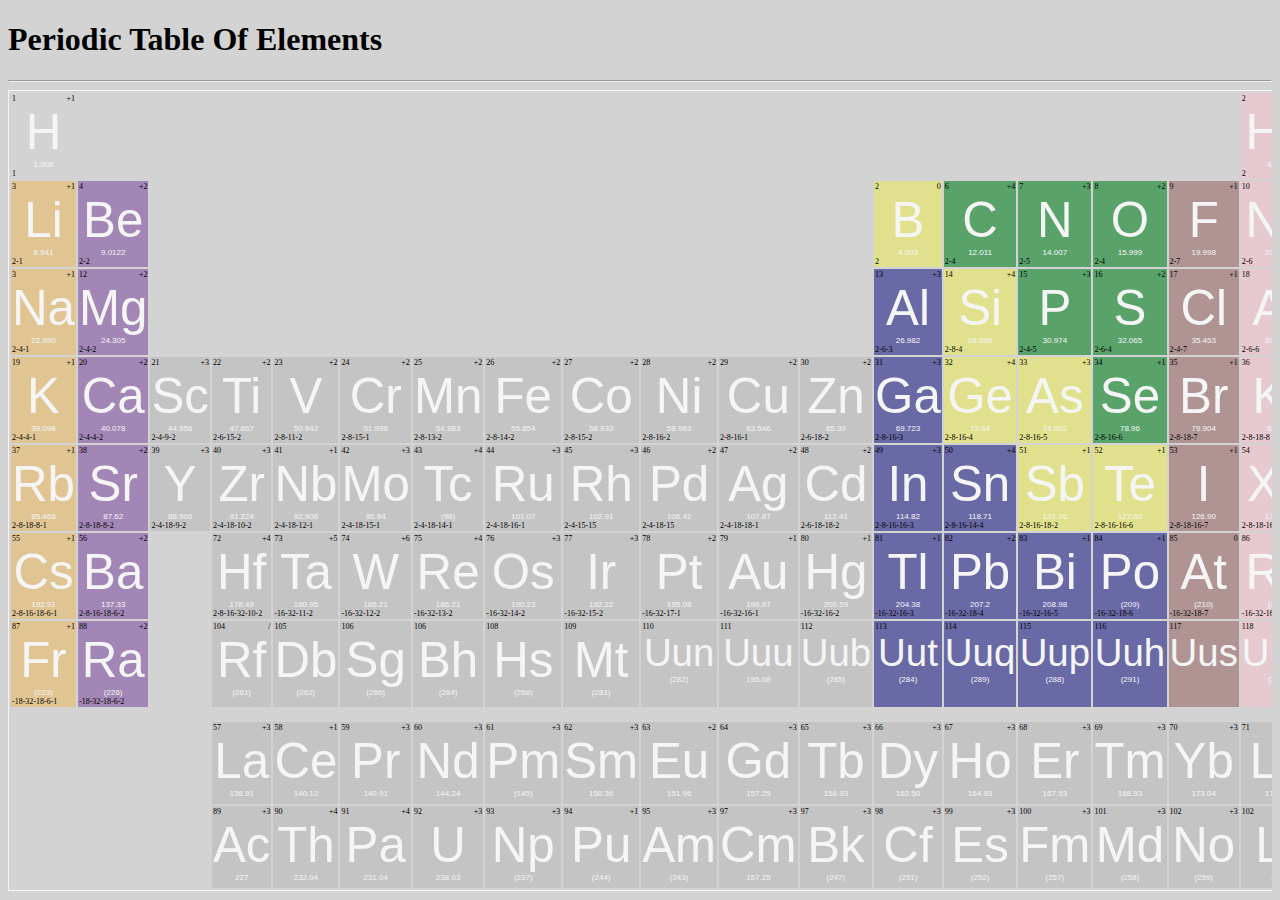
<file: d00/ex01/mendeleiev.html>
<!DOCTYPE html>

<html>
    <head>
        <meta charset="utf-8">
        <title>Periodic table</title>
        <style>
            body{
                background-image: url("https://proxy.duckduckgo.com/iu/?u=http%3A%2F%2Fcdn.wallpapersafari.com%2F18%2F46%2FQP5YMN.jpg&f=1&nofb=1");
            }
            /* Table set up */
            td{
                width: 80px;
                height: 80px;
                padding: none;
            }

            /*Adding the colors for each element*/
            .orange{
                background-color: rgba(255, 166, 0, 0.301);
            }
            .purple{
                background-color: rgba(77, 0, 128, 0.363);
            }
            .blue{
                background-color: rgba(0, 0, 122, 0.5);
            }
            .mustard{
                background-color: rgba(255, 255, 0, 0.329)
            } 
            .green{
                background-color: rgba(0, 128, 32, 0.575);
            }
            .brown{
                background-color: rgba(139, 83, 83, 0.486);
            }
            .pink{
                background-color: rgba(255, 192, 203, 0.438);
            }
            .silver{
                background-color: rgba(192, 192, 192, 0.795);
            }
            
            /*Atomic of the number*/
            .topDiv{
                height: 10%;
            }
            .right{
                text-align: right;
            }
            .box{
                font-size:50%;
                width: 50%;
                float: left;
            }

            /* This section is for the symbol and the atomic mass */
            .centerDiv{
                height: 80%;
                text-align: center;
                font-family: 'Franklin Gothic Medium', 'Arial Narrow', Arial, sans-serif;
                color: whitesmoke
            }
            .Symbol{
                font-size: 3.85vw;
            }
            .Mass{
                font-size: 50%;
            }

            /* Section for elctron configuration */
            .bottomDiv{
                height: 10%;
                font-size: 50%;
            }
            .triple{
                font-size:  3vw;
            }

        </style>
    </head>
    <body style="background-color: lightgrey">
        <h1 id="Header">Periodic Table Of Elements</h1>
        <hr>
        <div style="overflow-x: auto">
        <table style="border: 1px solid whitesmoke">
            <!-- First row -->
            <tr>
                <td class="yellow">
                    <div class="topDiv">
                        <div class="box">1</div>
                        <div class="box right">+1</div>
                    </div>
                    <div class="centerDiv">
                        <div class="Symbol">H</div>
                        <div class="Mass">1.008</div>
                    </div>
                    <div class="bottomDiv">1</div>
                </td>
                <!-- Empty colspan -->
                <td class="empty" colspan="16"></td>
                <!-- End of empty colspan -->
                <td class="pink">
                    <div class="topDiv">
                        <div class="box">2</div>
                        <div class="box right">0</div>
                    </div>
                    <div class="centerDiv">
                            <div class="Symbol">He</div>
                            <div class="Mass">4.003</div>
                    </div>
                    <div class="bottomDiv">2</div>
                </td>
            </tr>

            <!--Second row-->
            <tr>
                <td class="orange">
                    <div class="topDiv">
                        <div class="box">3</div>
                        <div class="box right">+1</div>
                    </div>
                    <div class="centerDiv">
                        <div class="Symbol">Li</div>
                        <div class="Mass">6.941</div>
                    </div>
                    <div class="bottomDiv">2-1</div>
                </td>
                <td class="purple">
                    <div class="topDiv">
                        <div class="box">4</div>
                        <div class="box right">+2</div>
                    </div>
                    <div class="centerDiv">
                        <div class="Symbol">Be</div>
                        <div class="Mass">9.0122</div>
                    </div>
                    <div class="bottomDiv">2-2</div>
                </td>
                <!-- Empty colspan -->
                <td class="empty" colspan="10"></td>
                <!-- End of empty colspan -->
                <td class="mustard">
                    <div class="topDiv">
                        <div class="box">2</div>
                        <div class="box right">0</div>
                    </div>
                    <div class="centerDiv">
                            <div class="Symbol">B</div>
                            <div class="Mass">4.003</div>
                    </div>
                    <div class="bottomDiv">2</div>
                </td>
                <td class="green">
                    <div class="topDiv">
                        <div class="box">6</div>
                        <div class="box right">+4</div>
                    </div>
                    <div class="centerDiv">
                        <div class="Symbol">C</div>
                        <div class="Mass">12.011</div>
                    </div>
                    <div class="bottomDiv">2-4</div>
                </td>
                <td class="green">
                    <div class="topDiv">
                        <div class="box">7</div>
                        <div class="box right">+3</div>
                    </div>
                    <div class="centerDiv">
                        <div class="Symbol">N</div>
                        <div class="Mass">14.007</div>
                    </div>
                    <div class="bottomDiv">2-5</div>
                </td>
                <td class="green">
                    <div class="topDiv">
                        <div class="box">8</div>
                        <div class="box right">+2</div>
                    </div>
                    <div class="centerDiv">
                        <div class="Symbol">O</div>
                        <div class="Mass">15.999</div>
                    </div>
                    <div class="bottomDiv">2-4</div>
                </td>
                <td class="brown">
                    <div class="topDiv">
                        <div class="box">9</div>
                        <div class="box right">+1</div>
                    </div>
                    <div class="centerDiv">
                        <div class="Symbol">F</div>
                        <div class="Mass">19.998</div>
                    </div>
                    <div class="bottomDiv">2-7</div>
                </td>
                <td class="pink">
                    <div class="topDiv">
                        <div class="box">10</div>
                        <div class="box right">0</div>
                    </div>
                    <div class="centerDiv">
                        <div class="Symbol">Ne</div>
                        <div class="Mass">20.179</div>
                    </div>
                    <div class="bottomDiv">2-6</div>
                </td>
            </tr>

            <!-- third row-->
            <tr>
                <td class="orange">
                    <div class="topDiv">
                        <div class="box">3</div>
                        <div class="box right">+1</div>
                    </div>
                    <div class="centerDiv">
                        <div class="Symbol">Na</div>
                        <div class="Mass">22.990</div>
                    </div>
                    <div class="bottomDiv">2-4-1</div>
                </td>
                <td class="purple">
                    <div class="topDiv">
                        <div class="box">12</div>
                        <div class="box right">+2</div>
                    </div>
                    <div class="centerDiv">
                        <div class="Symbol">Mg</div>
                        <div class="Mass">24.305</div>
                    </div>
                    <div class="bottomDiv">2-4-2</div>
                </td>
                <!-- Empty colspan -->
                <td class="empty" colspan="10"></td>
                <!-- End of empty colspan -->
                <td class="blue">
                    <div class="topDiv">
                        <div class="box">13</div>
                        <div class="box right">+3</div>
                    </div>
                    <div class="centerDiv">
                            <div class="Symbol">Al</div>
                            <div class="Mass">26.982</div>
                    </div>
                    <div class="bottomDiv">2-6-3</div>
                </td>
                <td class="mustard">
                    <div class="topDiv">
                        <div class="box">14</div>
                        <div class="box right">+4</div>
                    </div>
                    <div class="centerDiv">
                        <div class="Symbol">Si</div>
                        <div class="Mass">28.086</div>
                    </div>
                    <div class="bottomDiv">2-8-4</div>
                </td>
                <td class="green">
                    <div class="topDiv">
                        <div class="box">15</div>
                        <div class="box right">+3</div>
                    </div>
                    <div class="centerDiv">
                        <div class="Symbol">P</div>
                        <div class="Mass">30.974</div>
                    </div>
                    <div class="bottomDiv">2-4-5</div>
                </td>
                <td class="green">
                    <div class="topDiv">
                        <div class="box">16</div>
                        <div class="box right">+2</div>
                    </div>
                    <div class="centerDiv">
                        <div class="Symbol">S</div>
                        <div class="Mass">32.065</div>
                    </div>
                    <div class="bottomDiv">2-6-4</div>
                </td>
                <td class="brown">
                    <div class="topDiv">
                        <div class="box">17</div>
                        <div class="box right">+1</div>
                    </div>
                    <div class="centerDiv">
                        <div class="Symbol">Cl</div>
                        <div class="Mass">35.453</div>
                    </div>
                    <div class="bottomDiv">2-4-7</div>
                </td>
                <td class="pink">
                    <div class="topDiv">
                        <div class="box">18</div>
                        <div class="box right">0</div>
                    </div>
                    <div class="centerDiv">
                        <div class="Symbol">Ar</div>
                        <div class="Mass">39.948</div>
                    </div>
                    <div class="bottomDiv">2-6-6</div>
                </td>
            </tr>

            <!-- Fourth row -->
            <tr>
                <td class="orange">
                    <div class="topDiv">
                        <div class="box">19</div>
                        <div class="box right">+1</div>
                    </div>
                    <div class="centerDiv">
                        <div class="Symbol">K</div>
                        <div class="Mass">39.098</div>
                    </div>
                    <div class="bottomDiv">2-4-4-1</div>
                </td>
                <td class="purple">
                    <div class="topDiv">
                        <div class="box">20</div>
                        <div class="box right">+2</div>
                    </div>
                    <div class="centerDiv">
                        <div class="Symbol">Ca</div>
                        <div class="Mass">40.078</div>
                    </div>
                    <div class="bottomDiv">2-4-4-2</div>
                </td>
               
                <td class="silver">
                    <div class="topDiv">
                        <div class="box">21</div>
                        <div class="box right">+3</div>
                    </div>
                    <div class="centerDiv">
                            <div class="Symbol">Sc</div>
                            <div class="Mass">44.956</div>
                    </div>
                    <div class="bottomDiv">2-4-9-2</div>
                </td>
                <td class="silver">
                    <div class="topDiv">
                        <div class="box">22</div>
                        <div class="box right">+2</div>
                    </div>
                    <div class="centerDiv">
                        <div class="Symbol">Ti</div>
                        <div class="Mass">47.867</div>
                    </div>
                    <div class="bottomDiv">2-6-15-2</div>
                </td>
                <td class="silver">
                    <div class="topDiv">
                        <div class="box">23</div>
                        <div class="box right">+2</div>
                    </div>
                    <div class="centerDiv">
                        <div class="Symbol">V</div>
                        <div class="Mass">50.942</div>
                    </div>
                    <div class="bottomDiv">2-8-11-2</div>
                </td>
                <td class="silver">
                    <div class="topDiv">
                        <div class="box">24</div>
                        <div class="box right">+2</div>
                    </div>
                    <div class="centerDiv">
                        <div class="Symbol">Cr</div>
                        <div class="Mass">51.996</div>
                    </div>
                    <div class="bottomDiv">2-8-15-1</div>
                </td>
                <td class="silver">
                    <div class="topDiv">
                        <div class="box">25</div>
                        <div class="box right">+2</div>
                    </div>
                    <div class="centerDiv">
                        <div class="Symbol">Mn</div>
                        <div class="Mass">54.983</div>
                    </div>
                    <div class="bottomDiv">2-8-13-2</div>
                </td>
                <td class="silver">
                    <div class="topDiv">
                        <div class="box">26</div>
                        <div class="box right">+2</div>
                    </div>
                    <div class="centerDiv">
                        <div class="Symbol">Fe</div>
                        <div class="Mass">55.854</div>
                    </div>
                    <div class="bottomDiv">2-8-14-2</div>
                </td>
                <td class="silver">
                    <div class="topDiv">
                        <div class="box">27</div>
                        <div class="box right">+2</div>
                    </div>
                    <div class="centerDiv">
                        <div class="Symbol">Co</div>
                        <div class="Mass">58.933</div>
                    </div>
                    <div class="bottomDiv">2-8-15-2</div>
                </td>
                <td class="silver">
                    <div class="topDiv">
                        <div class="box">28</div>
                        <div class="box right">+2</div>
                    </div>
                    <div class="centerDiv">
                        <div class="Symbol">Ni</div>
                        <div class="Mass">58.963</div>
                    </div>
                    <div class="bottomDiv">2-8-16-2</div>
                </td>
                <td class="silver">
                    <div class="topDiv">
                        <div class="box">29</div>
                        <div class="box right">+2</div>
                    </div>
                    <div class="centerDiv">
                        <div class="Symbol">Cu</div>
                        <div class="Mass">63.546</div>
                    </div>
                    <div class="bottomDiv">2-8-16-1</div>
                </td>
                <td class="silver">
                    <div class="topDiv">
                        <div class="box">30</div>
                        <div class="box right">+2</div>
                    </div>
                    <div class="centerDiv">
                        <div class="Symbol">Zn</div>
                        <div class="Mass">65.39</div>
                    </div>
                    <div class="bottomDiv">2-6-18-2</div>
                </td>
                <td class="blue">
                    <div class="topDiv">
                        <div class="box">31</div>
                        <div class="box right">+3</div>
                    </div>
                    <div class="centerDiv">
                        <div class="Symbol">Ga</div>
                        <div class="Mass">69.723</div>
                    </div>
                    <div class="bottomDiv">2-8-16-3</div>
                </td>
                <td class="mustard">
                    <div class="topDiv">
                        <div class="box">32</div>
                        <div class="box right">+4</div>
                    </div>
                    <div class="centerDiv">
                        <div class="Symbol">Ge</div>
                        <div class="Mass">72.64</div>
                    </div>
                    <div class="bottomDiv">2-8-16-4</div>
                </td>
                <td class="mustard">
                    <div class="topDiv">
                        <div class="box">33</div>
                        <div class="box right">+3</div>
                    </div>
                    <div class="centerDiv">
                        <div class="Symbol">As</div>
                        <div class="Mass">74.922</div>
                    </div>
                    <div class="bottomDiv">2-8-16-5</div>
                </td>
                <td class="green">
                    <div class="topDiv">
                        <div class="box">34</div>
                        <div class="box right">+1</div>
                    </div>
                    <div class="centerDiv">
                        <div class="Symbol">Se</div>
                        <div class="Mass">78.96</div>
                    </div>
                    <div class="bottomDiv">2-8-16-6</div>
                </td>
                <td class="brown">
                    <div class="topDiv">
                        <div class="box">35</div>
                        <div class="box right">+1</div>
                    </div>
                    <div class="centerDiv">
                        <div class="Symbol">Br</div>
                        <div class="Mass">79.904</div>
                    </div>
                    <div class="bottomDiv">2-8-18-7</div>
                </td>
                <td class="pink">
                    <div class="topDiv">
                        <div class="box">36</div>
                        <div class="box right">0</div>
                    </div>
                    <div class="centerDiv">
                        <div class="Symbol">Kr</div>
                        <div class="Mass">83.80</div>
                    </div>
                    <div class="bottomDiv">2-8-18-8</div>
                </td>
            </tr>

            <!-- Fifth row -->
            <tr>
                <td class="orange">
                    <div class="topDiv">
                        <div class="box">37</div>
                        <div class="box right">+1</div>
                    </div>
                    <div class="centerDiv">
                        <div class="Symbol">Rb</div>
                        <div class="Mass">85.468</div>
                    </div>
                    <div class="bottomDiv">2-8-18-8-1</div>
                </td>
                <td class="purple">
                    <div class="topDiv">
                        <div class="box">38</div>
                        <div class="box right">+2</div>
                    </div>
                    <div class="centerDiv">
                        <div class="Symbol">Sr</div>
                        <div class="Mass">87.62</div>
                    </div>
                    <div class="bottomDiv">2-8-18-8-2</div>
                </td>
               
                <td class="silver">
                    <div class="topDiv">
                        <div class="box">39</div>
                        <div class="box right">+3</div>
                    </div>
                    <div class="centerDiv">
                            <div class="Symbol">Y</div>
                            <div class="Mass">88.906</div>
                    </div>
                    <div class="bottomDiv">2-4-18-9-2</div>
                </td>
                <td class="silver">
                    <div class="topDiv">
                        <div class="box">40</div>
                        <div class="box right">+3</div>
                    </div>
                    <div class="centerDiv">
                        <div class="Symbol">Zr</div>
                        <div class="Mass">91.224</div>
                    </div>
                    <div class="bottomDiv">2-4-18-10-2</div>
                </td>
                <td class="silver">
                    <div class="topDiv">
                        <div class="box">41</div>
                        <div class="box right">+1</div>
                    </div>
                    <div class="centerDiv">
                        <div class="Symbol">Nb</div>
                        <div class="Mass">92.906</div>
                    </div>
                    <div class="bottomDiv">2-4-18-12-1</div>
                </td>
                <td class="silver">
                    <div class="topDiv">
                        <div class="box">42</div>
                        <div class="box right">+3</div>
                    </div>
                    <div class="centerDiv">
                        <div class="Symbol">Mo</div>
                        <div class="Mass">95.94</div>
                    </div>
                    <div class="bottomDiv">2-4-18-15-1</div>
                </td>
                <td class="silver">
                    <div class="topDiv">
                        <div class="box">43</div>
                        <div class="box right">+4</div>
                    </div>
                    <div class="centerDiv">
                        <div class="Symbol">Tc</div>
                        <div class="Mass">(98)</div>
                    </div>
                    <div class="bottomDiv">2-4-18-14-1</div>
                </td>
                <td class="silver">
                    <div class="topDiv">
                        <div class="box">44</div>
                        <div class="box right">+3</div>
                    </div>
                    <div class="centerDiv">
                        <div class="Symbol">Ru</div>
                        <div class="Mass">101.07</div>
                    </div>
                    <div class="bottomDiv">2-4-18-16-1</div>
                </td>
                <td class="silver">
                    <div class="topDiv">
                        <div class="box">45</div>
                        <div class="box right">+3</div>
                    </div>
                    <div class="centerDiv">
                        <div class="Symbol">Rh</div>
                        <div class="Mass">102.91</div>
                    </div>
                    <div class="bottomDiv">2-4-15-15</div>
                </td>
                <td class="silver">
                    <div class="topDiv">
                        <div class="box">46</div>
                        <div class="box right">+2</div>
                    </div>
                    <div class="centerDiv">
                        <div class="Symbol">Pd</div>
                        <div class="Mass">106.42</div>
                    </div>
                    <div class="bottomDiv">2-4-18-15</div>
                </td>
                <td class="silver">
                    <div class="topDiv">
                        <div class="box">47</div>
                        <div class="box right">+2</div>
                    </div>
                    <div class="centerDiv">
                        <div class="Symbol">Ag</div>
                        <div class="Mass">107.87</div>
                    </div>
                    <div class="bottomDiv">2-4-18-18-1</div>
                </td>
                <td class="silver">
                    <div class="topDiv">
                        <div class="box">48</div>
                        <div class="box right">+2</div>
                    </div>
                    <div class="centerDiv">
                        <div class="Symbol">Cd</div>
                        <div class="Mass">112.41</div>
                    </div>
                    <div class="bottomDiv">2-6-18-18-2</div>
                </td>
                <td class="blue">
                    <div class="topDiv">
                        <div class="box">49</div>
                        <div class="box right">+3</div>
                    </div>
                    <div class="centerDiv">
                        <div class="Symbol">In</div>
                        <div class="Mass">114.82</div>
                    </div>
                    <div class="bottomDiv">2-8-16-16-3</div>
                </td>
                <td class="blue">
                    <div class="topDiv">
                        <div class="box">50</div>
                        <div class="box right">+4</div>
                    </div>
                    <div class="centerDiv">
                        <div class="Symbol">Sn</div>
                        <div class="Mass">118.71</div>
                    </div>
                    <div class="bottomDiv">2-8-16-14-4</div>
                </td>
                <td class="mustard">
                    <div class="topDiv">
                        <div class="box">51</div>
                        <div class="box right">+1</div>
                    </div>
                    <div class="centerDiv">
                        <div class="Symbol">Sb</div>
                        <div class="Mass">121.76</div>
                    </div>
                    <div class="bottomDiv">2-8-16-18-2</div>
                </td>
                <td class="mustard">
                    <div class="topDiv">
                        <div class="box">52</div>
                        <div class="box right">+1</div>
                    </div>
                    <div class="centerDiv">
                        <div class="Symbol">Te</div>
                        <div class="Mass">127.60</div>
                    </div>
                    <div class="bottomDiv">2-8-16-16-6</div>
                </td>
                <td class="brown">
                    <div class="topDiv">
                        <div class="box">53</div>
                        <div class="box right">+1</div>
                    </div>
                    <div class="centerDiv">
                        <div class="Symbol">I</div>
                        <div class="Mass">126.90</div>
                    </div>
                    <div class="bottomDiv">2-8-18-16-7</div>
                </td>
                <td class="pink">
                    <div class="topDiv">
                        <div class="box">54</div>
                        <div class="box right">0</div>
                    </div>
                    <div class="centerDiv">
                        <div class="Symbol">Xe</div>
                        <div class="Mass">131.29</div>
                    </div>
                    <div class="bottomDiv">2-8-18-16-4</div>
                </td>
            </tr>

            <!-- sixth row -->
            <tr>
                <td class="orange">
                    <div class="topDiv">
                        <div class="box">55</div>
                        <div class="box right">+1</div>
                    </div>
                    <div class="centerDiv">
                        <div class="Symbol">Cs</div>
                        <div class="Mass">192.91</div>
                    </div>
                    <div class="bottomDiv">2-8-16-18-6-1</div>
                </td>
                <td class="purple">
                    <div class="topDiv">
                        <div class="box">56</div>
                        <div class="box right">+2</div>
                    </div>
                    <div class="centerDiv">
                        <div class="Symbol">Ba</div>
                        <div class="Mass">137.33</div>
                    </div>
                    <div class="bottomDiv">2-8-16-18-6-2</div>
                </td>
                <!-- Empty span -->
                <td class="empty"></td>
                <!-- end of  empty span-->
                <td class="silver">
                    <div class="topDiv">
                        <div class="box">72</div>
                        <div class="box right">+4</div>
                    </div>
                    <div class="centerDiv">
                        <div class="Symbol">Hf</div>
                        <div class="Mass">178.49</div>
                    </div>
                    <div class="bottomDiv">2-8-16-32-10-2</div>
                </td>
                <td class="silver">
                    <div class="topDiv">
                        <div class="box">73</div>
                        <div class="box right">+5</div>
                    </div>
                    <div class="centerDiv">
                        <div class="Symbol">Ta</div>
                        <div class="Mass">180.95</div>
                    </div>
                    <div class="bottomDiv">-16-32-11-2</div>
                </td>
                <td class="silver">
                    <div class="topDiv">
                        <div class="box">74</div>
                        <div class="box right">+6</div>
                    </div>
                    <div class="centerDiv">
                        <div class="Symbol">W</div>
                        <div class="Mass">186.21</div>
                    </div>
                    <div class="bottomDiv">-16-32-12-2</div>
                </td>
                <td class="silver">
                    <div class="topDiv">
                        <div class="box">75</div>
                        <div class="box right">+4</div>
                    </div>
                    <div class="centerDiv">
                        <div class="Symbol">Re</div>
                        <div class="Mass">186.21</div>
                    </div>
                    <div class="bottomDiv">-16-32-13-2</div>
                </td>
                <td class="silver">
                    <div class="topDiv">
                        <div class="box">76</div>
                        <div class="box right">+3</div>
                    </div>
                    <div class="centerDiv">
                        <div class="Symbol">Os</div>
                        <div class="Mass">190.23</div>
                    </div>
                    <div class="bottomDiv">-16-32-14-2</div>
                </td>
                <td class="silver">
                    <div class="topDiv">
                        <div class="box">77</div>
                        <div class="box right">+3</div>
                    </div>
                    <div class="centerDiv">
                        <div class="Symbol">Ir</div>
                        <div class="Mass">192.22</div>
                    </div>
                    <div class="bottomDiv">-16-32-15-2</div>
                </td>
                <td class="silver">
                    <div class="topDiv">
                        <div class="box">78</div>
                        <div class="box right">+2</div>
                    </div>
                    <div class="centerDiv">
                        <div class="Symbol">Pt</div>
                        <div class="Mass">195.08</div>
                    </div>
                    <div class="bottomDiv">-16-32-17-1</div>
                </td>
                <td class="silver">
                    <div class="topDiv">
                        <div class="box">79</div>
                        <div class="box right">+1</div>
                    </div>
                    <div class="centerDiv">
                        <div class="Symbol">Au</div>
                        <div class="Mass">196.97</div>
                    </div>
                    <div class="bottomDiv">-16-32-16-1</div>
                </td>
                <td class="silver">
                    <div class="topDiv">
                        <div class="box">80</div>
                        <div class="box right">+1</div>
                    </div>
                    <div class="centerDiv">
                        <div class="Symbol">Hg</div>
                        <div class="Mass">200.59</div>
                    </div>
                    <div class="bottomDiv">-16-32-16-2</div>
                </td>
                <td class="blue">
                    <div class="topDiv">
                        <div class="box">81</div>
                        <div class="box right">+1</div>
                    </div>
                    <div class="centerDiv">
                        <div class="Symbol">Tl</div>
                        <div class="Mass">204.38</div>
                    </div>
                    <div class="bottomDiv">-16-32-16-3</div>
                </td>
                <td class="blue">
                    <div class="topDiv">
                        <div class="box">82</div>
                        <div class="box right">+2</div>
                    </div>
                    <div class="centerDiv">
                        <div class="Symbol">Pb</div>
                        <div class="Mass">207.2</div>
                    </div>
                    <div class="bottomDiv">-16-32-18-4</div>
                </td>
                <td class="blue">
                    <div class="topDiv">
                        <div class="box">83</div>
                        <div class="box right">+1</div>
                    </div>
                    <div class="centerDiv">
                        <div class="Symbol">Bi</div>
                        <div class="Mass">208.98</div>
                    </div>
                    <div class="bottomDiv">-16-32-16-5</div>
                </td>
                <td class="blue">
                    <div class="topDiv">
                        <div class="box">84</div>
                        <div class="box right">+1</div>
                    </div>
                    <div class="centerDiv">
                        <div class="Symbol">Po</div>
                        <div class="Mass">(209)</div>
                    </div>
                    <div class="bottomDiv">-16-32-18-6</div>
                </td>
                <td class="brown">
                    <div class="topDiv">
                        <div class="box">85</div>
                        <div class="box right">0</div>
                    </div>
                    <div class="centerDiv">
                        <div class="Symbol">At</div>
                        <div class="Mass">(210)</div>
                    </div>
                    <div class="bottomDiv">-16-32-18-7</div>
                </td>
                <td class="pink">
                    <div class="topDiv">
                        <div class="box">86</div>
                        <div class="box right">0</div>
                    </div>
                    <div class="centerDiv">
                        <div class="Symbol">Rn</div>
                        <div class="Mass">(222)</div>
                    </div>
                    <div class="bottomDiv">-16-32-16-8</div>
                </td>
            </tr>

            <!-- Seventh row-->
            <tr>
                <td class="orange">
                    <div class="topDiv">
                        <div class="box">87</div>
                        <div class="box right">+1</div>
                    </div>
                    <div class="centerDiv">
                        <div class="Symbol">Fr</div>
                        <div class="Mass">(223)</div>
                    </div>
                    <div class="bottomDiv">-18-32-18-6-1</div>
                </td>
                <td class="purple">
                    <div class="topDiv">
                        <div class="box">88</div>
                        <div class="box right">+2</div>
                    </div>
                    <div class="centerDiv">
                        <div class="Symbol">Ra</div>
                        <div class="Mass">(226)</div>
                    </div>
                    <div class="bottomDiv">-18-32-18-6-2</div>
                </td>
                <!-- Empty span -->
                <td class="empty"></td>
                <!-- end of  empty span-->
                <td class="silver">
                    <div class="topDiv">
                        <div class="box">104</div>
                        <div class="box right">/</div>
                    </div>
                    <div class="centerDiv">
                        <div class="Symbol">Rf</div>
                        <div class="Mass">(261)</div>
                    </div>
                    <div class="bottomDiv"></div>
                </td>
                <td class="silver">
                    <div class="topDiv">
                        <div class="box">105</div>
                        <div class="box right"></div>
                    </div>
                    <div class="centerDiv">
                        <div class="Symbol">Db</div>
                        <div class="Mass">(262)</div>
                    </div>
                    <div class="bottomDiv"></div>
                </td>
                <td class="silver">
                    <div class="topDiv">
                        <div class="box">106</div>
                        <div class="box right"></div>
                    </div>
                    <div class="centerDiv">
                        <div class="Symbol">Sg</div>
                        <div class="Mass">(266)</div>
                    </div>
                    <div class="bottomDiv"></div>
                </td>
                <td class="silver">
                    <div class="topDiv">
                        <div class="box">106</div>
                        <div class="box right"></div>
                    </div>
                    <div class="centerDiv">
                        <div class="Symbol">Bh</div>
                        <div class="Mass">(264)</div>
                    </div>
                    <div class="bottomDiv"></div>
                </td>
                <td class="silver">
                    <div class="topDiv">
                        <div class="box">108</div>
                        <div class="box right"></div>
                    </div>
                    <div class="centerDiv">
                        <div class="Symbol">Hs</div>
                        <div class="Mass">(268)</div>
                    </div>
                    <div class="bottomDiv"></div>
                </td>
                <td class="silver">
                    <div class="topDiv">
                        <div class="box">109</div>
                        <div class="box right"></div>
                    </div>
                    <div class="centerDiv">
                        <div class="Symbol">Mt</div>
                        <div class="Mass">(281)</div>
                    </div>
                    <div class="bottomDiv"></div>
                </td>
                <td class="silver">
                    <div class="topDiv">
                        <div class="box">110</div>
                        <div class="box right"></div>
                    </div>
                    <div class="centerDiv">
                        <div class="Symbol triple">Uun</div>
                        <div class="Mass">(282)</div>
                    </div>
                    <div class="bottomDiv"></div>
                </td>
                <td class="silver">
                    <div class="topDiv">
                        <div class="box">111</div>
                        <div class="box right"></div>
                    </div>
                    <div class="centerDiv">
                        <div class="Symbol triple">Uuu</div>
                        <div class="Mass">195.08</div>
                    </div>
                    <div class="bottomDiv"></div>
                </td>
                <td class="silver">
                    <div class="topDiv">
                        <div class="box">112</div>
                        <div class="box right"></div>
                    </div>
                    <div class="centerDiv">
                        <div class="Symbol triple">Uub</div>
                        <div class="Mass">(285)</div>
                    </div>
                    <div class="bottomDiv"></div>
                </td>
                <td class="blue">
                    <div class="topDiv">
                        <div class="box">113</div>
                        <div class="box right"></div>
                    </div>
                    <div class="centerDiv">
                        <div class="Symbol triple">Uut</div>
                        <div class="Mass">(284)</div>
                    </div>
                    <div class="bottomDiv"></div>
                </td>
                <td class="blue">
                    <div class="topDiv">
                        <div class="box">114</div>
                        <div class="box right"></div>
                    </div>
                    <div class="centerDiv">
                        <div class="Symbol triple">Uuq</div>
                        <div class="Mass">(289)</div>
                    </div>
                    <div class="bottomDiv"></div>
                </td>
                <td class="blue">
                    <div class="topDiv">
                        <div class="box">115</div>
                        <div class="box right"></div>
                    </div>
                    <div class="centerDiv">
                        <div class="Symbol triple">Uup</div>
                        <div class="Mass">(288)</div>
                    </div>
                    <div class="bottomDiv"></div>
                </td>
                <td class="blue">
                    <div class="topDiv">
                        <div class="box">116</div>
                        <div class="box right"></div>
                    </div>
                    <div class="centerDiv">
                        <div class="Symbol triple">Uuh</div>
                        <div class="Mass">(291)</div>
                    </div>
                    <div class="bottomDiv"><div>
                </td>
                
                <td class="brown">
                    <div class="topDiv">
                        <div class="box">117</div>
                        <div class="box right"></div>
                    </div>
                    <div class="centerDiv">
                        <div class="Symbol triple">Uus</div>
                        <div class="Mass"></div>
                    </div>
                    <div class="bottomDiv"></div>
                </td>
                <td class="pink">
                    <div class="topDiv">
                        <div class="box">118</div>
                        <div class="box right"></div>
                    </div>
                    <div class="centerDiv">
                        <div class="Symbol triple">Uuo</div>
                        <div class="Mass">(294)</div>
                    </div>
                    <div class="bottomDiv"></div>
                </td>
            </tr>
            <!-- start of empty row-->
            <tr><td style="height: 1vh" colspan="18"></td></tr>
            <!-- end of empty row -->

            <!-- The excludes -->
            <tr>
                <td colspan="3"></td>
                <td class="silver">
                    <div class="topDiv">
                        <div class="box">57</div>
                        <div class="box right">+3</div>
                    </div>
                    <div class="centerDiv">
                        <div class="Symbol">La</div>
                        <div class="Mass">138.91</div>
                    </div>
                    <div class="bottomDiv"></div>
                </td>
                <td class="silver">
                    <div class="topDiv">
                        <div class="box">58</div>
                        <div class="box right">+1</div>
                    </div>
                    <div class="centerDiv">
                        <div class="Symbol">Ce</div>
                        <div class="Mass">140.12</div>
                    </div>
                    <div class="bottomDiv"></div>
                </td>
                <td class="silver">
                    <div class="topDiv">
                        <div class="box">59</div>
                        <div class="box right">+3</div>
                    </div>
                    <div class="centerDiv">
                        <div class="Symbol">Pr</div>
                        <div class="Mass">140.91</div>
                    </div>
                    <div class="bottomDiv"></div>
                </td>
                <td class="silver">
                    <div class="topDiv">
                        <div class="box">60</div>
                        <div class="box right">+3</div>
                    </div>
                    <div class="centerDiv">
                        <div class="Symbol">Nd</div>
                        <div class="Mass">144.24</div>
                    </div>
                    <div class="bottomDiv"></div>
                </td>
                <td class="silver">
                    <div class="topDiv">
                        <div class="box">61</div>
                        <div class="box right">+3</div>
                    </div>
                    <div class="centerDiv">
                        <div class="Symbol">Pm</div>
                        <div class="Mass">(145)</div>
                    </div>
                    <div class="bottomDiv"></div>
                </td>
                <td class="silver">
                    <div class="topDiv">
                        <div class="box">62</div>
                        <div class="box right">+3</div>
                    </div>
                    <div class="centerDiv">
                        <div class="Symbol">Sm</div>
                        <div class="Mass">150.36</div>
                    </div>
                    <div class="bottomDiv"></div>
                </td>
                <td class="silver">
                    <div class="topDiv">
                        <div class="box">63</div>
                        <div class="box right">+2</div>
                    </div>
                    <div class="centerDiv">
                        <div class="Symbol">Eu</div>
                        <div class="Mass">151.96</div>
                    </div>
                    <div class="bottomDiv"></div>
                </td>
                <td class="silver">
                    <div class="topDiv">
                        <div class="box">64</div>
                        <div class="box right">+3</div>
                    </div>
                    <div class="centerDiv">
                        <div class="Symbol">Gd</div>
                        <div class="Mass">157.25</div>
                    </div>
                    <div class="bottomDiv"></div>
                </td>
                <td class="silver">
                    <div class="topDiv">
                        <div class="box">65</div>
                        <div class="box right">+3</div>
                    </div>
                    <div class="centerDiv">
                        <div class="Symbol">Tb</div>
                        <div class="Mass">158.93</div>
                    </div>
                    <div class="bottomDiv"></div>
                </td>
                <td class="silver">
                    <div class="topDiv">
                        <div class="box">66</div>
                        <div class="box right">+3</div>
                    </div>
                    <div class="centerDiv">
                        <div class="Symbol">Dy</div>
                        <div class="Mass">162.50</div>
                    </div>
                    <div class="bottomDiv"></div>
                </td>
                <td class="silver">
                    <div class="topDiv">
                        <div class="box">67</div>
                        <div class="box right">+3</div>
                    </div>
                    <div class="centerDiv">
                        <div class="Symbol">Ho</div>
                        <div class="Mass">164.93</div>
                    </div>
                    <div class="bottomDiv"></div>
                </td>
                <td class="silver">
                    <div class="topDiv">
                        <div class="box">68</div>
                        <div class="box right">+3</div>
                    </div>
                    <div class="centerDiv">
                        <div class="Symbol">Er</div>
                        <div class="Mass">167.93</div>
                    </div>
                    <div class="bottomDiv"></div>
                </td>
                <td class="silver">
                    <div class="topDiv">
                        <div class="box">69</div>
                        <div class="box right">+3</div>
                    </div>
                    <div class="centerDiv">
                        <div class="Symbol">Tm</div>
                        <div class="Mass">168.93</div>
                    </div>
                    <div class="bottomDiv"></div>
                </td>
                <td class="silver">
                    <div class="topDiv">
                        <div class="box">70</div>
                        <div class="box right">+3</div>
                    </div>
                    <div class="centerDiv">
                        <div class="Symbol">Yb</div>
                        <div class="Mass">173.04</div>
                    </div>
                    <div class="bottomDiv"></div>
                </td>
                <td class="silver">
                    <div class="topDiv">
                        <div class="box">71</div>
                        <div class="box right">+3</div>
                    </div>
                    <div class="centerDiv">
                        <div class="Symbol">Lu</div>
                        <div class="Mass">174.97</div>
                    </div>
                    <div class="bottomDiv"></div>
                </td>
            </tr>

            <!-- second exclude row -->
            <tr>
                <td colspan="3"></td>
                <td class="silver">
                    <div class="topDiv">
                        <div class="box">89</div>
                        <div class="box right">+3</div>
                    </div>
                    <div class="centerDiv">
                        <div class="Symbol">Ac</div>
                        <div class="Mass">227</div>
                    </div>
                    <div class="bottomDiv"></div>
                </td>
                <td class="silver">
                    <div class="topDiv">
                        <div class="box">90</div>
                        <div class="box right">+4</div>
                    </div>
                    <div class="centerDiv">
                        <div class="Symbol">Th</div>
                        <div class="Mass">232.04</div>
                    </div>
                    <div class="bottomDiv"></div>
                </td>
                <td class="silver">
                    <div class="topDiv">
                        <div class="box">91</div>
                        <div class="box right">+4</div>
                    </div>
                    <div class="centerDiv">
                        <div class="Symbol">Pa</div>
                        <div class="Mass">231.04</div>
                    </div>
                    <div class="bottomDiv"></div>
                </td>
                <td class="silver">
                    <div class="topDiv">
                        <div class="box">92</div>
                        <div class="box right">+3</div>
                    </div>
                    <div class="centerDiv">
                        <div class="Symbol">U</div>
                        <div class="Mass">238.03</div>
                    </div>
                    <div class="bottomDiv"></div>
                </td>
                <td class="silver">
                    <div class="topDiv">
                        <div class="box">93</div>
                        <div class="box right">+3</div>
                    </div>
                    <div class="centerDiv">
                        <div class="Symbol">Np</div>
                        <div class="Mass">(237)</div>
                    </div>
                    <div class="bottomDiv"></div>
                </td>
                <td class="silver">
                    <div class="topDiv">
                        <div class="box">94</div>
                        <div class="box right">+1</div>
                    </div>
                    <div class="centerDiv">
                        <div class="Symbol">Pu</div>
                        <div class="Mass">(244)</div>
                    </div>
                    <div class="bottomDiv"></div>
                </td>
                <td class="silver">
                    <div class="topDiv">
                        <div class="box">95</div>
                        <div class="box right">+3</div>
                    </div>
                    <div class="centerDiv">
                        <div class="Symbol">Am</div>
                        <div class="Mass">(243)</div>
                    </div>
                    <div class="bottomDiv"></div>
                </td>
                <td class="silver">
                    <div class="topDiv">
                        <div class="box">97</div>
                        <div class="box right">+3</div>
                    </div>
                    <div class="centerDiv">
                        <div class="Symbol">Cm</div>
                        <div class="Mass">157.25</div>
                    </div>
                    <div class="bottomDiv"></div>
                </td>
                <td class="silver">
                    <div class="topDiv">
                        <div class="box">97</div>
                        <div class="box right">+3</div>
                    </div>
                    <div class="centerDiv">
                        <div class="Symbol">Bk</div>
                        <div class="Mass">(247)</div>
                    </div>
                    <div class="bottomDiv"></div>
                </td>
                <td class="silver">
                    <div class="topDiv">
                        <div class="box">98</div>
                        <div class="box right">+3</div>
                    </div>
                    <div class="centerDiv">
                        <div class="Symbol">Cf</div>
                        <div class="Mass">(251)</div>
                    </div>
                    <div class="bottomDiv"></div>
                </td>
                <td class="silver">
                    <div class="topDiv">
                        <div class="box">99</div>
                        <div class="box right">+3</div>
                    </div>
                    <div class="centerDiv">
                        <div class="Symbol">Es</div>
                        <div class="Mass">(252)</div>
                    </div>
                    <div class="bottomDiv"></div>
                </td>
                <td class="silver">
                    <div class="topDiv">
                        <div class="box">100</div>
                        <div class="box right">+3</div>
                    </div>
                    <div class="centerDiv">
                        <div class="Symbol">Fm</div>
                        <div class="Mass">(257)</div>
                    </div>
                    <div class="bottomDiv"></div>
                </td>
                <td class="silver">
                    <div class="topDiv">
                        <div class="box">101</div>
                        <div class="box right">+3</div>
                    </div>
                    <div class="centerDiv">
                        <div class="Symbol">Md</div>
                        <div class="Mass">(258)</div>
                    </div>
                    <div class="bottomDiv"></div>
                </td>
                <td class="silver">
                    <div class="topDiv">
                        <div class="box">102</div>
                        <div class="box right">+3</div>
                    </div>
                    <div class="centerDiv">
                        <div class="Symbol">No</div>
                        <div class="Mass">(259)</div>
                    </div>
                    <div class="bottomDiv"></div>
                </td>
                <td class="silver">
                    <div class="topDiv">
                        <div class="box">102</div>
                        <div class="box right">+3</div>
                    </div>
                    <div class="centerDiv">
                        <div class="Symbol">Lr</div>
                        <div class="Mass">103</div>
                    </div>
                    <div class="bottomDiv"></div>
                </td>
            </tr>
        </table>
        </div>
    </body>
</html>
</file>
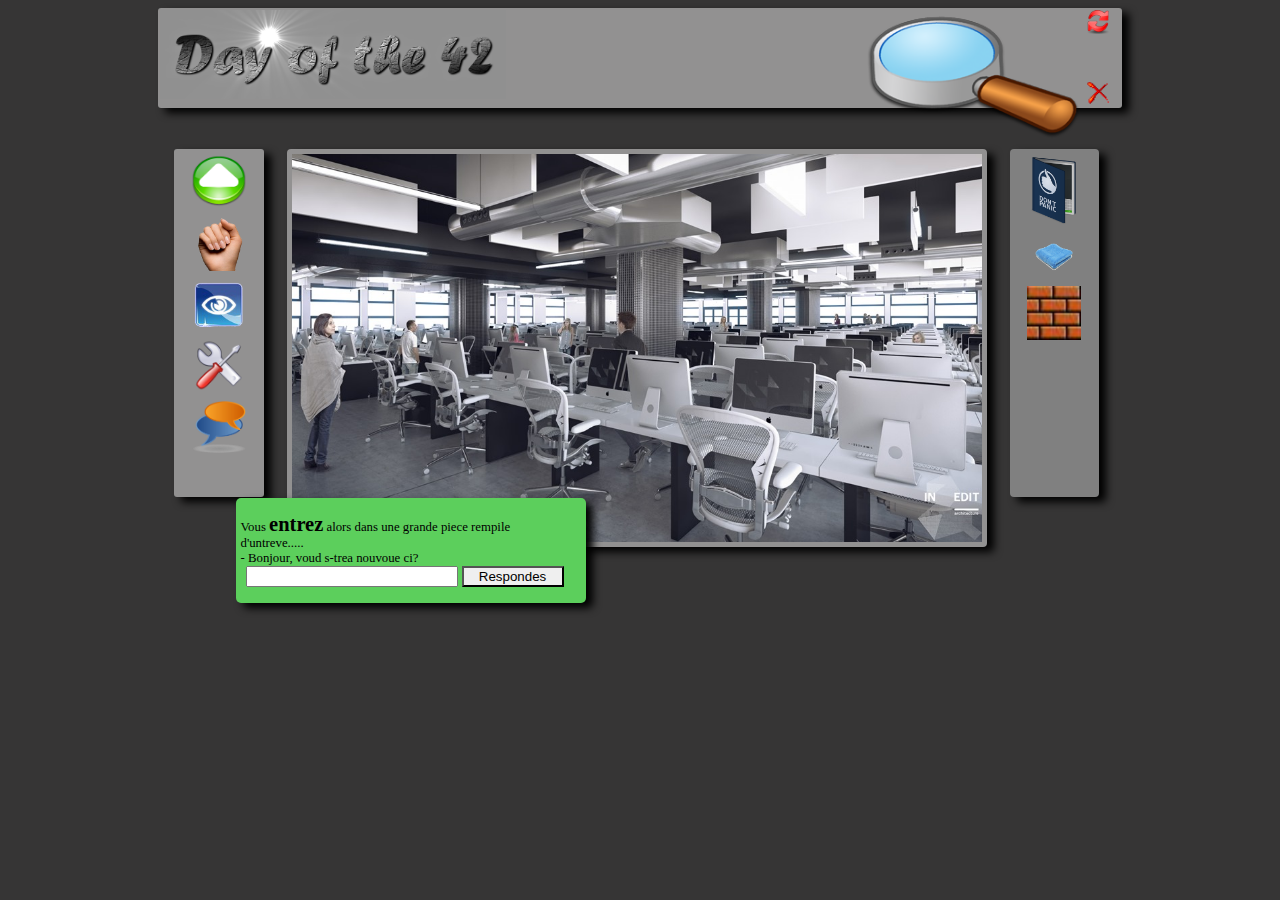
<file: d00/ex02/doft.html>
<!DOCTYPE html>

<html>
    <head>
        <meta charset="utf-8">
        <title>Doft</title>
        <link rel="stylesheet" href="doft.css"
    </head>
    <body>
        <div id="mainDiv">
            <div class="topDiv shadow">
                <div class="box"><img id="title" src="resources/day_of_the_42.png"></div>
                <div class="middle">
                    <img id="spyGlass" src="resources/loupe.png">
                </div>
                <div class="right">
                    <a href="https://www.disney.com">
                        <img id="rel" src="resources/reload.png" title="Start from the begining">
                    </a>
                    <a href="https://www.relaischateaux.com">
                        <img id="quite" src="resources/close.gif" title="Disconnect">
                    </a>
                </div>
            </div>
            <div class="center">
                <div class="tool shadow">
                    <img class="toolPic" src="resources/arrow.png" alt="Advanced" title="Forward">
                    <img class="toolPic" src="resources/main.png" alt="Take" title="Prendr">
                    <img class="toolPic" src="resources/oeil.png" alt="Look" title="Regardent">
                    <img class="toolPic" src="resources/outil.png" alt="Use" title="Używać">
                    <img class="toolPic" src="resources/chat-icon.png" alt="Talk" title="Использовать">
                </div>
                <div class="cluster shadow">
                    <img style="width:100%" src="resources/cluster.jpg" alt="cluster" title="cluster" 
                    usemap="#cl">
                    <map name="cl">
                        <area shape="circle"
                        coords="190, 190, 10"
                        href="https://www.ikea.com"
                        title="ikea"
                        alt="ikea"
                        >
                        <area
                            shape="circle"
                            coords="450, 190, 25"
                            href="https://www/apple.com"
                            title="apple"
                            alt="apple"
                        >
                    </map>
                </div>
                <div class="wall shadow">
                    <img class="toolPic" src="resources/book.png" alt="Book" title="کتاب">
                    <img class="toolPic" src="resources/towel.png" alt="Towel" title="towlo">
                    <img class="toolPic" src="resources/brick.jpg" alt="brick" title="lebota">
                </div>
            </div>
            <div class="bottomDiv shadow">
                <p>
                    <br>
                    Vous <b>entrez</b> alors dans une grande piece rempile<br>
                    d'untreve.....<br>
                    - Bonjour, voud s-trea nouvoue ci?
                </p>
                <form>
                    <input id="textBox" type="text">
                    <input id="button" type="submit" value="Respondes">
                </form>
            </div>
        </div>
    </body>
</html>
</file>
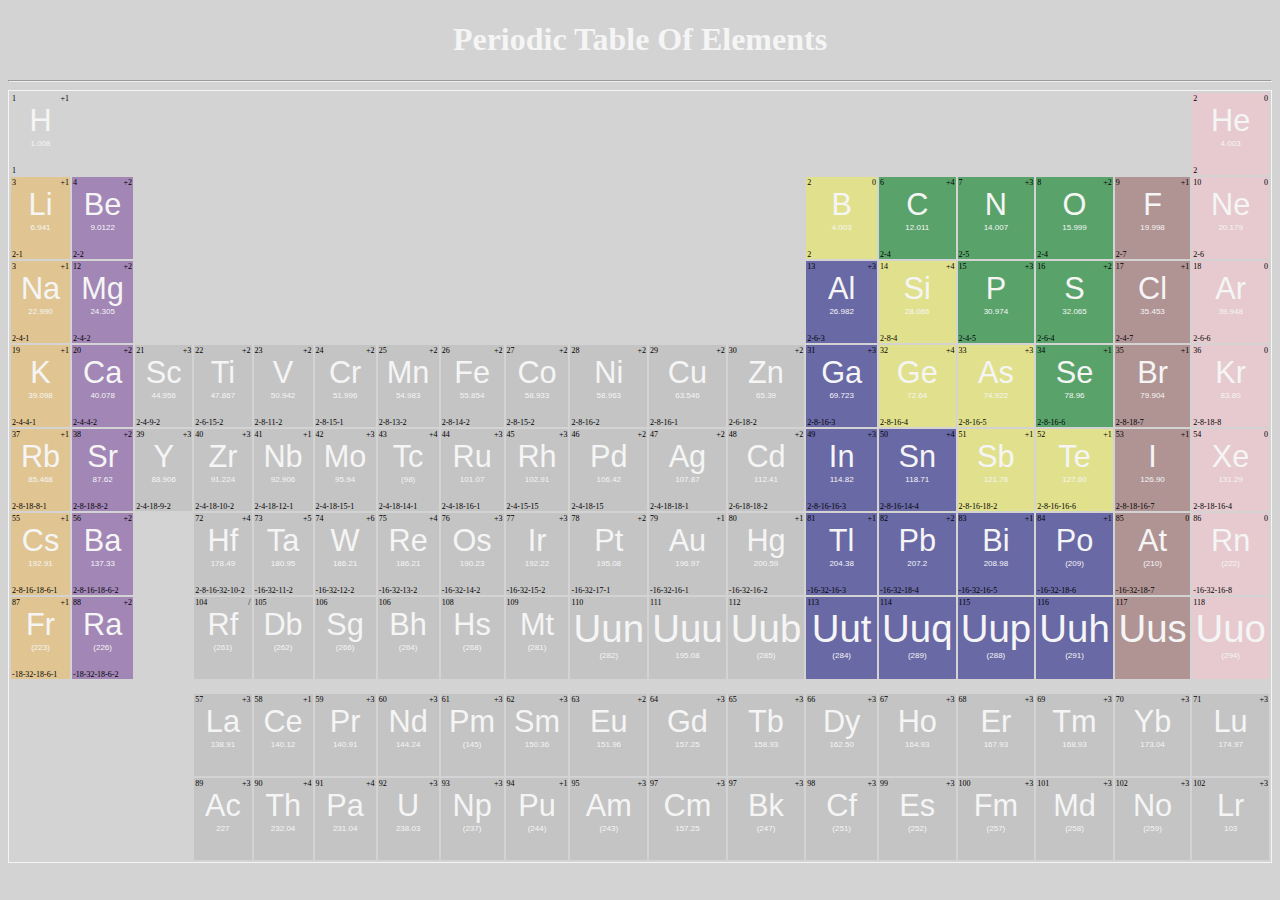
<file: d00/ex03/responsive.html>
<!DOCTYPE html>

<html>
    <head>
        <meta charset="utf-8">
        <title>Periodic table</title>
        <link rel="stylesheet" href="responsive.css">
    </head>
    <body style="background-color: lightgrey">
        <h1 id="Header">Periodic Table Of Elements</h1>
        <hr>
        <div style="overflow-x: auto;">
        <table style="border: 1px solid whitesmoke">
            <!-- First row -->
            <tr>
                <td class="yellow">
                    <div class="topDiv">
                        <div class="box">1</div>
                        <div class="box right">+1</div>
                    </div>
                    <div class="centerDiv">
                        <div class="Symbol">H</div>
                        <div class="Mass">1.008</div>
                    </div>
                    <div class="bottomDiv">1</div>
                </td>
                <!-- Empty colspan -->
                <td class="empty" colspan="16"></td>
                <!-- End of empty colspan -->
                <td class="pink">
                    <div class="topDiv">
                        <div class="box">2</div>
                        <div class="box right">0</div>
                    </div>
                    <div class="centerDiv">
                            <div class="Symbol">He</div>
                            <div class="Mass">4.003</div>
                    </div>
                    <div class="bottomDiv">2</div>
                </td>
            </tr>

            <!--Second row-->
            <tr>
                <td class="orange">
                    <div class="topDiv">
                        <div class="box">3</div>
                        <div class="box right">+1</div>
                    </div>
                    <div class="centerDiv">
                        <div class="Symbol">Li</div>
                        <div class="Mass">6.941</div>
                    </div>
                    <div class="bottomDiv">2-1</div>
                </td>
                <td class="purple">
                    <div class="topDiv">
                        <div class="box">4</div>
                        <div class="box right">+2</div>
                    </div>
                    <div class="centerDiv">
                        <div class="Symbol">Be</div>
                        <div class="Mass">9.0122</div>
                    </div>
                    <div class="bottomDiv">2-2</div>
                </td>
                <!-- Empty colspan -->
                <td class="empty" colspan="10"></td>
                <!-- End of empty colspan -->
                <td class="mustard">
                    <div class="topDiv">
                        <div class="box">2</div>
                        <div class="box right">0</div>
                    </div>
                    <div class="centerDiv">
                            <div class="Symbol">B</div>
                            <div class="Mass">4.003</div>
                    </div>
                    <div class="bottomDiv">2</div>
                </td>
                <td class="green">
                    <div class="topDiv">
                        <div class="box">6</div>
                        <div class="box right">+4</div>
                    </div>
                    <div class="centerDiv">
                        <div class="Symbol">C</div>
                        <div class="Mass">12.011</div>
                    </div>
                    <div class="bottomDiv">2-4</div>
                </td>
                <td class="green">
                    <div class="topDiv">
                        <div class="box">7</div>
                        <div class="box right">+3</div>
                    </div>
                    <div class="centerDiv">
                        <div class="Symbol">N</div>
                        <div class="Mass">14.007</div>
                    </div>
                    <div class="bottomDiv">2-5</div>
                </td>
                <td class="green">
                    <div class="topDiv">
                        <div class="box">8</div>
                        <div class="box right">+2</div>
                    </div>
                    <div class="centerDiv">
                        <div class="Symbol">O</div>
                        <div class="Mass">15.999</div>
                    </div>
                    <div class="bottomDiv">2-4</div>
                </td>
                <td class="brown">
                    <div class="topDiv">
                        <div class="box">9</div>
                        <div class="box right">+1</div>
                    </div>
                    <div class="centerDiv">
                        <div class="Symbol">F</div>
                        <div class="Mass">19.998</div>
                    </div>
                    <div class="bottomDiv">2-7</div>
                </td>
                <td class="pink">
                    <div class="topDiv">
                        <div class="box">10</div>
                        <div class="box right">0</div>
                    </div>
                    <div class="centerDiv">
                        <div class="Symbol">Ne</div>
                        <div class="Mass">20.179</div>
                    </div>
                    <div class="bottomDiv">2-6</div>
                </td>
            </tr>

            <!-- third row-->
            <tr>
                <td class="orange">
                    <div class="topDiv">
                        <div class="box">3</div>
                        <div class="box right">+1</div>
                    </div>
                    <div class="centerDiv">
                        <div class="Symbol">Na</div>
                        <div class="Mass">22.990</div>
                    </div>
                    <div class="bottomDiv">2-4-1</div>
                </td>
                <td class="purple">
                    <div class="topDiv">
                        <div class="box">12</div>
                        <div class="box right">+2</div>
                    </div>
                    <div class="centerDiv">
                        <div class="Symbol">Mg</div>
                        <div class="Mass">24.305</div>
                    </div>
                    <div class="bottomDiv">2-4-2</div>
                </td>
                <!-- Empty colspan -->
                <td class="empty" colspan="10"></td>
                <!-- End of empty colspan -->
                <td class="blue">
                    <div class="topDiv">
                        <div class="box">13</div>
                        <div class="box right">+3</div>
                    </div>
                    <div class="centerDiv">
                            <div class="Symbol">Al</div>
                            <div class="Mass">26.982</div>
                    </div>
                    <div class="bottomDiv">2-6-3</div>
                </td>
                <td class="mustard">
                    <div class="topDiv">
                        <div class="box">14</div>
                        <div class="box right">+4</div>
                    </div>
                    <div class="centerDiv">
                        <div class="Symbol">Si</div>
                        <div class="Mass">28.086</div>
                    </div>
                    <div class="bottomDiv">2-8-4</div>
                </td>
                <td class="green">
                    <div class="topDiv">
                        <div class="box">15</div>
                        <div class="box right">+3</div>
                    </div>
                    <div class="centerDiv">
                        <div class="Symbol">P</div>
                        <div class="Mass">30.974</div>
                    </div>
                    <div class="bottomDiv">2-4-5</div>
                </td>
                <td class="green">
                    <div class="topDiv">
                        <div class="box">16</div>
                        <div class="box right">+2</div>
                    </div>
                    <div class="centerDiv">
                        <div class="Symbol">S</div>
                        <div class="Mass">32.065</div>
                    </div>
                    <div class="bottomDiv">2-6-4</div>
                </td>
                <td class="brown">
                    <div class="topDiv">
                        <div class="box">17</div>
                        <div class="box right">+1</div>
                    </div>
                    <div class="centerDiv">
                        <div class="Symbol">Cl</div>
                        <div class="Mass">35.453</div>
                    </div>
                    <div class="bottomDiv">2-4-7</div>
                </td>
                <td class="pink">
                    <div class="topDiv">
                        <div class="box">18</div>
                        <div class="box right">0</div>
                    </div>
                    <div class="centerDiv">
                        <div class="Symbol">Ar</div>
                        <div class="Mass">39.948</div>
                    </div>
                    <div class="bottomDiv">2-6-6</div>
                </td>
            </tr>

            <!-- Fourth row -->
            <tr>
                <td class="orange">
                    <div class="topDiv">
                        <div class="box">19</div>
                        <div class="box right">+1</div>
                    </div>
                    <div class="centerDiv">
                        <div class="Symbol">K</div>
                        <div class="Mass">39.098</div>
                    </div>
                    <div class="bottomDiv">2-4-4-1</div>
                </td>
                <td class="purple">
                    <div class="topDiv">
                        <div class="box">20</div>
                        <div class="box right">+2</div>
                    </div>
                    <div class="centerDiv">
                        <div class="Symbol">Ca</div>
                        <div class="Mass">40.078</div>
                    </div>
                    <div class="bottomDiv">2-4-4-2</div>
                </td>
               
                <td class="silver">
                    <div class="topDiv">
                        <div class="box">21</div>
                        <div class="box right">+3</div>
                    </div>
                    <div class="centerDiv">
                            <div class="Symbol">Sc</div>
                            <div class="Mass">44.956</div>
                    </div>
                    <div class="bottomDiv">2-4-9-2</div>
                </td>
                <td class="silver">
                    <div class="topDiv">
                        <div class="box">22</div>
                        <div class="box right">+2</div>
                    </div>
                    <div class="centerDiv">
                        <div class="Symbol">Ti</div>
                        <div class="Mass">47.867</div>
                    </div>
                    <div class="bottomDiv">2-6-15-2</div>
                </td>
                <td class="silver">
                    <div class="topDiv">
                        <div class="box">23</div>
                        <div class="box right">+2</div>
                    </div>
                    <div class="centerDiv">
                        <div class="Symbol">V</div>
                        <div class="Mass">50.942</div>
                    </div>
                    <div class="bottomDiv">2-8-11-2</div>
                </td>
                <td class="silver">
                    <div class="topDiv">
                        <div class="box">24</div>
                        <div class="box right">+2</div>
                    </div>
                    <div class="centerDiv">
                        <div class="Symbol">Cr</div>
                        <div class="Mass">51.996</div>
                    </div>
                    <div class="bottomDiv">2-8-15-1</div>
                </td>
                <td class="silver">
                    <div class="topDiv">
                        <div class="box">25</div>
                        <div class="box right">+2</div>
                    </div>
                    <div class="centerDiv">
                        <div class="Symbol">Mn</div>
                        <div class="Mass">54.983</div>
                    </div>
                    <div class="bottomDiv">2-8-13-2</div>
                </td>
                <td class="silver">
                    <div class="topDiv">
                        <div class="box">26</div>
                        <div class="box right">+2</div>
                    </div>
                    <div class="centerDiv">
                        <div class="Symbol">Fe</div>
                        <div class="Mass">55.854</div>
                    </div>
                    <div class="bottomDiv">2-8-14-2</div>
                </td>
                <td class="silver">
                    <div class="topDiv">
                        <div class="box">27</div>
                        <div class="box right">+2</div>
                    </div>
                    <div class="centerDiv">
                        <div class="Symbol">Co</div>
                        <div class="Mass">58.933</div>
                    </div>
                    <div class="bottomDiv">2-8-15-2</div>
                </td>
                <td class="silver">
                    <div class="topDiv">
                        <div class="box">28</div>
                        <div class="box right">+2</div>
                    </div>
                    <div class="centerDiv">
                        <div class="Symbol">Ni</div>
                        <div class="Mass">58.963</div>
                    </div>
                    <div class="bottomDiv">2-8-16-2</div>
                </td>
                <td class="silver">
                    <div class="topDiv">
                        <div class="box">29</div>
                        <div class="box right">+2</div>
                    </div>
                    <div class="centerDiv">
                        <div class="Symbol">Cu</div>
                        <div class="Mass">63.546</div>
                    </div>
                    <div class="bottomDiv">2-8-16-1</div>
                </td>
                <td class="silver">
                    <div class="topDiv">
                        <div class="box">30</div>
                        <div class="box right">+2</div>
                    </div>
                    <div class="centerDiv">
                        <div class="Symbol">Zn</div>
                        <div class="Mass">65.39</div>
                    </div>
                    <div class="bottomDiv">2-6-18-2</div>
                </td>
                <td class="blue">
                    <div class="topDiv">
                        <div class="box">31</div>
                        <div class="box right">+3</div>
                    </div>
                    <div class="centerDiv">
                        <div class="Symbol">Ga</div>
                        <div class="Mass">69.723</div>
                    </div>
                    <div class="bottomDiv">2-8-16-3</div>
                </td>
                <td class="mustard">
                    <div class="topDiv">
                        <div class="box">32</div>
                        <div class="box right">+4</div>
                    </div>
                    <div class="centerDiv">
                        <div class="Symbol">Ge</div>
                        <div class="Mass">72.64</div>
                    </div>
                    <div class="bottomDiv">2-8-16-4</div>
                </td>
                <td class="mustard">
                    <div class="topDiv">
                        <div class="box">33</div>
                        <div class="box right">+3</div>
                    </div>
                    <div class="centerDiv">
                        <div class="Symbol">As</div>
                        <div class="Mass">74.922</div>
                    </div>
                    <div class="bottomDiv">2-8-16-5</div>
                </td>
                <td class="green">
                    <div class="topDiv">
                        <div class="box">34</div>
                        <div class="box right">+1</div>
                    </div>
                    <div class="centerDiv">
                        <div class="Symbol">Se</div>
                        <div class="Mass">78.96</div>
                    </div>
                    <div class="bottomDiv">2-8-16-6</div>
                </td>
                <td class="brown">
                    <div class="topDiv">
                        <div class="box">35</div>
                        <div class="box right">+1</div>
                    </div>
                    <div class="centerDiv">
                        <div class="Symbol">Br</div>
                        <div class="Mass">79.904</div>
                    </div>
                    <div class="bottomDiv">2-8-18-7</div>
                </td>
                <td class="pink">
                    <div class="topDiv">
                        <div class="box">36</div>
                        <div class="box right">0</div>
                    </div>
                    <div class="centerDiv">
                        <div class="Symbol">Kr</div>
                        <div class="Mass">83.80</div>
                    </div>
                    <div class="bottomDiv">2-8-18-8</div>
                </td>
            </tr>

            <!-- Fifth row -->
            <tr>
                <td class="orange">
                    <div class="topDiv">
                        <div class="box">37</div>
                        <div class="box right">+1</div>
                    </div>
                    <div class="centerDiv">
                        <div class="Symbol">Rb</div>
                        <div class="Mass">85.468</div>
                    </div>
                    <div class="bottomDiv">2-8-18-8-1</div>
                </td>
                <td class="purple">
                    <div class="topDiv">
                        <div class="box">38</div>
                        <div class="box right">+2</div>
                    </div>
                    <div class="centerDiv">
                        <div class="Symbol">Sr</div>
                        <div class="Mass">87.62</div>
                    </div>
                    <div class="bottomDiv">2-8-18-8-2</div>
                </td>
               
                <td class="silver">
                    <div class="topDiv">
                        <div class="box">39</div>
                        <div class="box right">+3</div>
                    </div>
                    <div class="centerDiv">
                            <div class="Symbol">Y</div>
                            <div class="Mass">88.906</div>
                    </div>
                    <div class="bottomDiv">2-4-18-9-2</div>
                </td>
                <td class="silver">
                    <div class="topDiv">
                        <div class="box">40</div>
                        <div class="box right">+3</div>
                    </div>
                    <div class="centerDiv">
                        <div class="Symbol">Zr</div>
                        <div class="Mass">91.224</div>
                    </div>
                    <div class="bottomDiv">2-4-18-10-2</div>
                </td>
                <td class="silver">
                    <div class="topDiv">
                        <div class="box">41</div>
                        <div class="box right">+1</div>
                    </div>
                    <div class="centerDiv">
                        <div class="Symbol">Nb</div>
                        <div class="Mass">92.906</div>
                    </div>
                    <div class="bottomDiv">2-4-18-12-1</div>
                </td>
                <td class="silver">
                    <div class="topDiv">
                        <div class="box">42</div>
                        <div class="box right">+3</div>
                    </div>
                    <div class="centerDiv">
                        <div class="Symbol">Mo</div>
                        <div class="Mass">95.94</div>
                    </div>
                    <div class="bottomDiv">2-4-18-15-1</div>
                </td>
                <td class="silver">
                    <div class="topDiv">
                        <div class="box">43</div>
                        <div class="box right">+4</div>
                    </div>
                    <div class="centerDiv">
                        <div class="Symbol">Tc</div>
                        <div class="Mass">(98)</div>
                    </div>
                    <div class="bottomDiv">2-4-18-14-1</div>
                </td>
                <td class="silver">
                    <div class="topDiv">
                        <div class="box">44</div>
                        <div class="box right">+3</div>
                    </div>
                    <div class="centerDiv">
                        <div class="Symbol">Ru</div>
                        <div class="Mass">101.07</div>
                    </div>
                    <div class="bottomDiv">2-4-18-16-1</div>
                </td>
                <td class="silver">
                    <div class="topDiv">
                        <div class="box">45</div>
                        <div class="box right">+3</div>
                    </div>
                    <div class="centerDiv">
                        <div class="Symbol">Rh</div>
                        <div class="Mass">102.91</div>
                    </div>
                    <div class="bottomDiv">2-4-15-15</div>
                </td>
                <td class="silver">
                    <div class="topDiv">
                        <div class="box">46</div>
                        <div class="box right">+2</div>
                    </div>
                    <div class="centerDiv">
                        <div class="Symbol">Pd</div>
                        <div class="Mass">106.42</div>
                    </div>
                    <div class="bottomDiv">2-4-18-15</div>
                </td>
                <td class="silver">
                    <div class="topDiv">
                        <div class="box">47</div>
                        <div class="box right">+2</div>
                    </div>
                    <div class="centerDiv">
                        <div class="Symbol">Ag</div>
                        <div class="Mass">107.87</div>
                    </div>
                    <div class="bottomDiv">2-4-18-18-1</div>
                </td>
                <td class="silver">
                    <div class="topDiv">
                        <div class="box">48</div>
                        <div class="box right">+2</div>
                    </div>
                    <div class="centerDiv">
                        <div class="Symbol">Cd</div>
                        <div class="Mass">112.41</div>
                    </div>
                    <div class="bottomDiv">2-6-18-18-2</div>
                </td>
                <td class="blue">
                    <div class="topDiv">
                        <div class="box">49</div>
                        <div class="box right">+3</div>
                    </div>
                    <div class="centerDiv">
                        <div class="Symbol">In</div>
                        <div class="Mass">114.82</div>
                    </div>
                    <div class="bottomDiv">2-8-16-16-3</div>
                </td>
                <td class="blue">
                    <div class="topDiv">
                        <div class="box">50</div>
                        <div class="box right">+4</div>
                    </div>
                    <div class="centerDiv">
                        <div class="Symbol">Sn</div>
                        <div class="Mass">118.71</div>
                    </div>
                    <div class="bottomDiv">2-8-16-14-4</div>
                </td>
                <td class="mustard">
                    <div class="topDiv">
                        <div class="box">51</div>
                        <div class="box right">+1</div>
                    </div>
                    <div class="centerDiv">
                        <div class="Symbol">Sb</div>
                        <div class="Mass">121.76</div>
                    </div>
                    <div class="bottomDiv">2-8-16-18-2</div>
                </td>
                <td class="mustard">
                    <div class="topDiv">
                        <div class="box">52</div>
                        <div class="box right">+1</div>
                    </div>
                    <div class="centerDiv">
                        <div class="Symbol">Te</div>
                        <div class="Mass">127.60</div>
                    </div>
                    <div class="bottomDiv">2-8-16-16-6</div>
                </td>
                <td class="brown">
                    <div class="topDiv">
                        <div class="box">53</div>
                        <div class="box right">+1</div>
                    </div>
                    <div class="centerDiv">
                        <div class="Symbol">I</div>
                        <div class="Mass">126.90</div>
                    </div>
                    <div class="bottomDiv">2-8-18-16-7</div>
                </td>
                <td class="pink">
                    <div class="topDiv">
                        <div class="box">54</div>
                        <div class="box right">0</div>
                    </div>
                    <div class="centerDiv">
                        <div class="Symbol">Xe</div>
                        <div class="Mass">131.29</div>
                    </div>
                    <div class="bottomDiv">2-8-18-16-4</div>
                </td>
            </tr>

            <!-- sixth row -->
            <tr>
                <td class="orange">
                    <div class="topDiv">
                        <div class="box">55</div>
                        <div class="box right">+1</div>
                    </div>
                    <div class="centerDiv">
                        <div class="Symbol">Cs</div>
                        <div class="Mass">192.91</div>
                    </div>
                    <div class="bottomDiv">2-8-16-18-6-1</div>
                </td>
                <td class="purple">
                    <div class="topDiv">
                        <div class="box">56</div>
                        <div class="box right">+2</div>
                    </div>
                    <div class="centerDiv">
                        <div class="Symbol">Ba</div>
                        <div class="Mass">137.33</div>
                    </div>
                    <div class="bottomDiv">2-8-16-18-6-2</div>
                </td>
                <!-- Empty span -->
                <td class="empty"></td>
                <!-- end of  empty span-->
                <td class="silver">
                    <div class="topDiv">
                        <div class="box">72</div>
                        <div class="box right">+4</div>
                    </div>
                    <div class="centerDiv">
                        <div class="Symbol">Hf</div>
                        <div class="Mass">178.49</div>
                    </div>
                    <div class="bottomDiv">2-8-16-32-10-2</div>
                </td>
                <td class="silver">
                    <div class="topDiv">
                        <div class="box">73</div>
                        <div class="box right">+5</div>
                    </div>
                    <div class="centerDiv">
                        <div class="Symbol">Ta</div>
                        <div class="Mass">180.95</div>
                    </div>
                    <div class="bottomDiv">-16-32-11-2</div>
                </td>
                <td class="silver">
                    <div class="topDiv">
                        <div class="box">74</div>
                        <div class="box right">+6</div>
                    </div>
                    <div class="centerDiv">
                        <div class="Symbol">W</div>
                        <div class="Mass">186.21</div>
                    </div>
                    <div class="bottomDiv">-16-32-12-2</div>
                </td>
                <td class="silver">
                    <div class="topDiv">
                        <div class="box">75</div>
                        <div class="box right">+4</div>
                    </div>
                    <div class="centerDiv">
                        <div class="Symbol">Re</div>
                        <div class="Mass">186.21</div>
                    </div>
                    <div class="bottomDiv">-16-32-13-2</div>
                </td>
                <td class="silver">
                    <div class="topDiv">
                        <div class="box">76</div>
                        <div class="box right">+3</div>
                    </div>
                    <div class="centerDiv">
                        <div class="Symbol">Os</div>
                        <div class="Mass">190.23</div>
                    </div>
                    <div class="bottomDiv">-16-32-14-2</div>
                </td>
                <td class="silver">
                    <div class="topDiv">
                        <div class="box">77</div>
                        <div class="box right">+3</div>
                    </div>
                    <div class="centerDiv">
                        <div class="Symbol">Ir</div>
                        <div class="Mass">192.22</div>
                    </div>
                    <div class="bottomDiv">-16-32-15-2</div>
                </td>
                <td class="silver">
                    <div class="topDiv">
                        <div class="box">78</div>
                        <div class="box right">+2</div>
                    </div>
                    <div class="centerDiv">
                        <div class="Symbol">Pt</div>
                        <div class="Mass">195.08</div>
                    </div>
                    <div class="bottomDiv">-16-32-17-1</div>
                </td>
                <td class="silver">
                    <div class="topDiv">
                        <div class="box">79</div>
                        <div class="box right">+1</div>
                    </div>
                    <div class="centerDiv">
                        <div class="Symbol">Au</div>
                        <div class="Mass">196.97</div>
                    </div>
                    <div class="bottomDiv">-16-32-16-1</div>
                </td>
                <td class="silver">
                    <div class="topDiv">
                        <div class="box">80</div>
                        <div class="box right">+1</div>
                    </div>
                    <div class="centerDiv">
                        <div class="Symbol">Hg</div>
                        <div class="Mass">200.59</div>
                    </div>
                    <div class="bottomDiv">-16-32-16-2</div>
                </td>
                <td class="blue">
                    <div class="topDiv">
                        <div class="box">81</div>
                        <div class="box right">+1</div>
                    </div>
                    <div class="centerDiv">
                        <div class="Symbol">Tl</div>
                        <div class="Mass">204.38</div>
                    </div>
                    <div class="bottomDiv">-16-32-16-3</div>
                </td>
                <td class="blue">
                    <div class="topDiv">
                        <div class="box">82</div>
                        <div class="box right">+2</div>
                    </div>
                    <div class="centerDiv">
                        <div class="Symbol">Pb</div>
                        <div class="Mass">207.2</div>
                    </div>
                    <div class="bottomDiv">-16-32-18-4</div>
                </td>
                <td class="blue">
                    <div class="topDiv">
                        <div class="box">83</div>
                        <div class="box right">+1</div>
                    </div>
                    <div class="centerDiv">
                        <div class="Symbol">Bi</div>
                        <div class="Mass">208.98</div>
                    </div>
                    <div class="bottomDiv">-16-32-16-5</div>
                </td>
                <td class="blue">
                    <div class="topDiv">
                        <div class="box">84</div>
                        <div class="box right">+1</div>
                    </div>
                    <div class="centerDiv">
                        <div class="Symbol">Po</div>
                        <div class="Mass">(209)</div>
                    </div>
                    <div class="bottomDiv">-16-32-18-6</div>
                </td>
                <td class="brown">
                    <div class="topDiv">
                        <div class="box">85</div>
                        <div class="box right">0</div>
                    </div>
                    <div class="centerDiv">
                        <div class="Symbol">At</div>
                        <div class="Mass">(210)</div>
                    </div>
                    <div class="bottomDiv">-16-32-18-7</div>
                </td>
                <td class="pink">
                    <div class="topDiv">
                        <div class="box">86</div>
                        <div class="box right">0</div>
                    </div>
                    <div class="centerDiv">
                        <div class="Symbol">Rn</div>
                        <div class="Mass">(222)</div>
                    </div>
                    <div class="bottomDiv">-16-32-16-8</div>
                </td>
            </tr>

            <!-- Seventh row-->
            <tr>
                <td class="orange">
                    <div class="topDiv">
                        <div class="box">87</div>
                        <div class="box right">+1</div>
                    </div>
                    <div class="centerDiv">
                        <div class="Symbol">Fr</div>
                        <div class="Mass">(223)</div>
                    </div>
                    <div class="bottomDiv">-18-32-18-6-1</div>
                </td>
                <td class="purple">
                    <div class="topDiv">
                        <div class="box">88</div>
                        <div class="box right">+2</div>
                    </div>
                    <div class="centerDiv">
                        <div class="Symbol">Ra</div>
                        <div class="Mass">(226)</div>
                    </div>
                    <div class="bottomDiv">-18-32-18-6-2</div>
                </td>
                <!-- Empty span -->
                <td class="empty"></td>
                <!-- end of  empty span-->
                <td class="silver">
                    <div class="topDiv">
                        <div class="box">104</div>
                        <div class="box right">/</div>
                    </div>
                    <div class="centerDiv">
                        <div class="Symbol">Rf</div>
                        <div class="Mass">(261)</div>
                    </div>
                    <div class="bottomDiv"></div>
                </td>
                <td class="silver">
                    <div class="topDiv">
                        <div class="box">105</div>
                        <div class="box right"></div>
                    </div>
                    <div class="centerDiv">
                        <div class="Symbol">Db</div>
                        <div class="Mass">(262)</div>
                    </div>
                    <div class="bottomDiv"></div>
                </td>
                <td class="silver">
                    <div class="topDiv">
                        <div class="box">106</div>
                        <div class="box right"></div>
                    </div>
                    <div class="centerDiv">
                        <div class="Symbol">Sg</div>
                        <div class="Mass">(266)</div>
                    </div>
                    <div class="bottomDiv"></div>
                </td>
                <td class="silver">
                    <div class="topDiv">
                        <div class="box">106</div>
                        <div class="box right"></div>
                    </div>
                    <div class="centerDiv">
                        <div class="Symbol">Bh</div>
                        <div class="Mass">(264)</div>
                    </div>
                    <div class="bottomDiv"></div>
                </td>
                <td class="silver">
                    <div class="topDiv">
                        <div class="box">108</div>
                        <div class="box right"></div>
                    </div>
                    <div class="centerDiv">
                        <div class="Symbol">Hs</div>
                        <div class="Mass">(268)</div>
                    </div>
                    <div class="bottomDiv"></div>
                </td>
                <td class="silver">
                    <div class="topDiv">
                        <div class="box">109</div>
                        <div class="box right"></div>
                    </div>
                    <div class="centerDiv">
                        <div class="Symbol">Mt</div>
                        <div class="Mass">(281)</div>
                    </div>
                    <div class="bottomDiv"></div>
                </td>
                <td class="silver">
                    <div class="topDiv">
                        <div class="box">110</div>
                        <div class="box right"></div>
                    </div>
                    <div class="centerDiv">
                        <div class="Symbol triple">Uun</div>
                        <div class="Mass">(282)</div>
                    </div>
                    <div class="bottomDiv"></div>
                </td>
                <td class="silver">
                    <div class="topDiv">
                        <div class="box">111</div>
                        <div class="box right"></div>
                    </div>
                    <div class="centerDiv">
                        <div class="Symbol triple">Uuu</div>
                        <div class="Mass">195.08</div>
                    </div>
                    <div class="bottomDiv"></div>
                </td>
                <td class="silver">
                    <div class="topDiv">
                        <div class="box">112</div>
                        <div class="box right"></div>
                    </div>
                    <div class="centerDiv">
                        <div class="Symbol triple">Uub</div>
                        <div class="Mass">(285)</div>
                    </div>
                    <div class="bottomDiv"></div>
                </td>
                <td class="blue">
                    <div class="topDiv">
                        <div class="box">113</div>
                        <div class="box right"></div>
                    </div>
                    <div class="centerDiv">
                        <div class="Symbol triple">Uut</div>
                        <div class="Mass">(284)</div>
                    </div>
                    <div class="bottomDiv"></div>
                </td>
                <td class="blue">
                    <div class="topDiv">
                        <div class="box">114</div>
                        <div class="box right"></div>
                    </div>
                    <div class="centerDiv">
                        <div class="Symbol triple">Uuq</div>
                        <div class="Mass">(289)</div>
                    </div>
                    <div class="bottomDiv"></div>
                </td>
                <td class="blue">
                    <div class="topDiv">
                        <div class="box">115</div>
                        <div class="box right"></div>
                    </div>
                    <div class="centerDiv">
                        <div class="Symbol triple">Uup</div>
                        <div class="Mass">(288)</div>
                    </div>
                    <div class="bottomDiv"></div>
                </td>
                <td class="blue">
                    <div class="topDiv">
                        <div class="box">116</div>
                        <div class="box right"></div>
                    </div>
                    <div class="centerDiv">
                        <div class="Symbol triple">Uuh</div>
                        <div class="Mass">(291)</div>
                    </div>
                    <div class="bottomDiv"><div>
                </td>
                
                <td class="brown">
                    <div class="topDiv">
                        <div class="box">117</div>
                        <div class="box right"></div>
                    </div>
                    <div class="centerDiv">
                        <div class="Symbol triple">Uus</div>
                        <div class="Mass"></div>
                    </div>
                    <div class="bottomDiv"></div>
                </td>
                <td class="pink">
                    <div class="topDiv">
                        <div class="box">118</div>
                        <div class="box right"></div>
                    </div>
                    <div class="centerDiv">
                        <div class="Symbol triple">Uuo</div>
                        <div class="Mass">(294)</div>
                    </div>
                    <div class="bottomDiv"></div>
                </td>
            </tr>
            <!-- start of empty row-->
            <tr><td style="height: 1vh" colspan="18"></td></tr>
            <!-- end of empty row -->

            <!-- The excludes -->
            <tr>
                <td colspan="3"></td>
                <td class="silver">
                    <div class="topDiv">
                        <div class="box">57</div>
                        <div class="box right">+3</div>
                    </div>
                    <div class="centerDiv">
                        <div class="Symbol">La</div>
                        <div class="Mass">138.91</div>
                    </div>
                    <div class="bottomDiv"></div>
                </td>
                <td class="silver">
                    <div class="topDiv">
                        <div class="box">58</div>
                        <div class="box right">+1</div>
                    </div>
                    <div class="centerDiv">
                        <div class="Symbol">Ce</div>
                        <div class="Mass">140.12</div>
                    </div>
                    <div class="bottomDiv"></div>
                </td>
                <td class="silver">
                    <div class="topDiv">
                        <div class="box">59</div>
                        <div class="box right">+3</div>
                    </div>
                    <div class="centerDiv">
                        <div class="Symbol">Pr</div>
                        <div class="Mass">140.91</div>
                    </div>
                    <div class="bottomDiv"></div>
                </td>
                <td class="silver">
                    <div class="topDiv">
                        <div class="box">60</div>
                        <div class="box right">+3</div>
                    </div>
                    <div class="centerDiv">
                        <div class="Symbol">Nd</div>
                        <div class="Mass">144.24</div>
                    </div>
                    <div class="bottomDiv"></div>
                </td>
                <td class="silver">
                    <div class="topDiv">
                        <div class="box">61</div>
                        <div class="box right">+3</div>
                    </div>
                    <div class="centerDiv">
                        <div class="Symbol">Pm</div>
                        <div class="Mass">(145)</div>
                    </div>
                    <div class="bottomDiv"></div>
                </td>
                <td class="silver">
                    <div class="topDiv">
                        <div class="box">62</div>
                        <div class="box right">+3</div>
                    </div>
                    <div class="centerDiv">
                        <div class="Symbol">Sm</div>
                        <div class="Mass">150.36</div>
                    </div>
                    <div class="bottomDiv"></div>
                </td>
                <td class="silver">
                    <div class="topDiv">
                        <div class="box">63</div>
                        <div class="box right">+2</div>
                    </div>
                    <div class="centerDiv">
                        <div class="Symbol">Eu</div>
                        <div class="Mass">151.96</div>
                    </div>
                    <div class="bottomDiv"></div>
                </td>
                <td class="silver">
                    <div class="topDiv">
                        <div class="box">64</div>
                        <div class="box right">+3</div>
                    </div>
                    <div class="centerDiv">
                        <div class="Symbol">Gd</div>
                        <div class="Mass">157.25</div>
                    </div>
                    <div class="bottomDiv"></div>
                </td>
                <td class="silver">
                    <div class="topDiv">
                        <div class="box">65</div>
                        <div class="box right">+3</div>
                    </div>
                    <div class="centerDiv">
                        <div class="Symbol">Tb</div>
                        <div class="Mass">158.93</div>
                    </div>
                    <div class="bottomDiv"></div>
                </td>
                <td class="silver">
                    <div class="topDiv">
                        <div class="box">66</div>
                        <div class="box right">+3</div>
                    </div>
                    <div class="centerDiv">
                        <div class="Symbol">Dy</div>
                        <div class="Mass">162.50</div>
                    </div>
                    <div class="bottomDiv"></div>
                </td>
                <td class="silver">
                    <div class="topDiv">
                        <div class="box">67</div>
                        <div class="box right">+3</div>
                    </div>
                    <div class="centerDiv">
                        <div class="Symbol">Ho</div>
                        <div class="Mass">164.93</div>
                    </div>
                    <div class="bottomDiv"></div>
                </td>
                <td class="silver">
                    <div class="topDiv">
                        <div class="box">68</div>
                        <div class="box right">+3</div>
                    </div>
                    <div class="centerDiv">
                        <div class="Symbol">Er</div>
                        <div class="Mass">167.93</div>
                    </div>
                    <div class="bottomDiv"></div>
                </td>
                <td class="silver">
                    <div class="topDiv">
                        <div class="box">69</div>
                        <div class="box right">+3</div>
                    </div>
                    <div class="centerDiv">
                        <div class="Symbol">Tm</div>
                        <div class="Mass">168.93</div>
                    </div>
                    <div class="bottomDiv"></div>
                </td>
                <td class="silver">
                    <div class="topDiv">
                        <div class="box">70</div>
                        <div class="box right">+3</div>
                    </div>
                    <div class="centerDiv">
                        <div class="Symbol">Yb</div>
                        <div class="Mass">173.04</div>
                    </div>
                    <div class="bottomDiv"></div>
                </td>
                <td class="silver">
                    <div class="topDiv">
                        <div class="box">71</div>
                        <div class="box right">+3</div>
                    </div>
                    <div class="centerDiv">
                        <div class="Symbol">Lu</div>
                        <div class="Mass">174.97</div>
                    </div>
                    <div class="bottomDiv"></div>
                </td>
            </tr>

            <!-- second exclude row -->
            <tr>
                <td colspan="3"></td>
                <td class="silver">
                    <div class="topDiv">
                        <div class="box">89</div>
                        <div class="box right">+3</div>
                    </div>
                    <div class="centerDiv">
                        <div class="Symbol">Ac</div>
                        <div class="Mass">227</div>
                    </div>
                    <div class="bottomDiv"></div>
                </td>
                <td class="silver">
                    <div class="topDiv">
                        <div class="box">90</div>
                        <div class="box right">+4</div>
                    </div>
                    <div class="centerDiv">
                        <div class="Symbol">Th</div>
                        <div class="Mass">232.04</div>
                    </div>
                    <div class="bottomDiv"></div>
                </td>
                <td class="silver">
                    <div class="topDiv">
                        <div class="box">91</div>
                        <div class="box right">+4</div>
                    </div>
                    <div class="centerDiv">
                        <div class="Symbol">Pa</div>
                        <div class="Mass">231.04</div>
                    </div>
                    <div class="bottomDiv"></div>
                </td>
                <td class="silver">
                    <div class="topDiv">
                        <div class="box">92</div>
                        <div class="box right">+3</div>
                    </div>
                    <div class="centerDiv">
                        <div class="Symbol">U</div>
                        <div class="Mass">238.03</div>
                    </div>
                    <div class="bottomDiv"></div>
                </td>
                <td class="silver">
                    <div class="topDiv">
                        <div class="box">93</div>
                        <div class="box right">+3</div>
                    </div>
                    <div class="centerDiv">
                        <div class="Symbol">Np</div>
                        <div class="Mass">(237)</div>
                    </div>
                    <div class="bottomDiv"></div>
                </td>
                <td class="silver">
                    <div class="topDiv">
                        <div class="box">94</div>
                        <div class="box right">+1</div>
                    </div>
                    <div class="centerDiv">
                        <div class="Symbol">Pu</div>
                        <div class="Mass">(244)</div>
                    </div>
                    <div class="bottomDiv"></div>
                </td>
                <td class="silver">
                    <div class="topDiv">
                        <div class="box">95</div>
                        <div class="box right">+3</div>
                    </div>
                    <div class="centerDiv">
                        <div class="Symbol">Am</div>
                        <div class="Mass">(243)</div>
                    </div>
                    <div class="bottomDiv"></div>
                </td>
                <td class="silver">
                    <div class="topDiv">
                        <div class="box">97</div>
                        <div class="box right">+3</div>
                    </div>
                    <div class="centerDiv">
                        <div class="Symbol">Cm</div>
                        <div class="Mass">157.25</div>
                    </div>
                    <div class="bottomDiv"></div>
                </td>
                <td class="silver">
                    <div class="topDiv">
                        <div class="box">97</div>
                        <div class="box right">+3</div>
                    </div>
                    <div class="centerDiv">
                        <div class="Symbol">Bk</div>
                        <div class="Mass">(247)</div>
                    </div>
                    <div class="bottomDiv"></div>
                </td>
                <td class="silver">
                    <div class="topDiv">
                        <div class="box">98</div>
                        <div class="box right">+3</div>
                    </div>
                    <div class="centerDiv">
                        <div class="Symbol">Cf</div>
                        <div class="Mass">(251)</div>
                    </div>
                    <div class="bottomDiv"></div>
                </td>
                <td class="silver">
                    <div class="topDiv">
                        <div class="box">99</div>
                        <div class="box right">+3</div>
                    </div>
                    <div class="centerDiv">
                        <div class="Symbol">Es</div>
                        <div class="Mass">(252)</div>
                    </div>
                    <div class="bottomDiv"></div>
                </td>
                <td class="silver">
                    <div class="topDiv">
                        <div class="box">100</div>
                        <div class="box right">+3</div>
                    </div>
                    <div class="centerDiv">
                        <div class="Symbol">Fm</div>
                        <div class="Mass">(257)</div>
                    </div>
                    <div class="bottomDiv"></div>
                </td>
                <td class="silver">
                    <div class="topDiv">
                        <div class="box">101</div>
                        <div class="box right">+3</div>
                    </div>
                    <div class="centerDiv">
                        <div class="Symbol">Md</div>
                        <div class="Mass">(258)</div>
                    </div>
                    <div class="bottomDiv"></div>
                </td>
                <td class="silver">
                    <div class="topDiv">
                        <div class="box">102</div>
                        <div class="box right">+3</div>
                    </div>
                    <div class="centerDiv">
                        <div class="Symbol">No</div>
                        <div class="Mass">(259)</div>
                    </div>
                    <div class="bottomDiv"></div>
                </td>
                <td class="silver">
                    <div class="topDiv">
                        <div class="box">102</div>
                        <div class="box right">+3</div>
                    </div>
                    <div class="centerDiv">
                        <div class="Symbol">Lr</div>
                        <div class="Mass">103</div>
                    </div>
                    <div class="bottomDiv"></div>
                </td>
            </tr>
        </table>
        </div>
    </body>
</html>
</file>
<file: d00/ex02/doft.css>
body{
    background-color: rgb(54, 53, 53);
}

/* setting up the top bar */
.box{ /* This will help align the things side by side*/
    width: 45%;
    float: left;
}
.topDiv{/* Sets up the top bar */
    background-color: rgb(146, 145, 145);
    border-radius: 3px;
    width: 75vw;
    height: 7.5vw;
    margin-left: auto;
    margin-right: auto;
    padding: 2px;
}
.middle{ /* Right aligns contents */
    text-align: right;
    width: 49%;
    float: left;
}
.right{
    text-align: right;
    width: 5%;
    height: 100%;
    float: left;
}
.cluster{
    background-color: rgb(146, 145, 145);
}

/* setting up the picture */
.center{
    border-radius: 3px;
    width: 70vw;
    height: 34vw;
    margin-top: 5px;
    margin-left: auto;
    margin-right: auto;
    
}
.tool{
    background-color: rgb(146, 145, 145);
    border-radius: 3px;
    text-align:  center;
    width: 10%;
    height: 80%;
    float: left;
    position: relative;
    right: 2.01%;
}
.toolPic{
    width: 60%;
    margin-top: 5px;
}
.cluster{
    background-color: rgb(146, 145, 145);
    border-radius: 4px;
    width: 77%;
    float: left;
    margin-left: 5px;
    padding: 5px;
    padding-bottom:1px;
    text-align: center;
    margin-left: 5px;
}
.wall{
    background-color: grey;
    border-radius: 4px;
    width: 10%;
    height: 80%;
    float: left;
    margin-left: 5px;
    position: relative;
    left: 2.01%;
    text-align: center;
}
.bottomDiv{
    background-color: rgb(92, 207, 92);
    border-radius: 5px;
    z-index: 10;
    width:350px;
    height: 105px;
    margin-left: 18%;
    position: relative;
    top: -50px;
}

.shadow{
    box-shadow: 7px 5px 8px black
}

form{
    margin-left: 10px;
    margin-bottom: 20px;
}
p{
    margin:0;
    margin-left: 5px;
    font-size: 80%;
}
b{
    font-size: 160%;
}

#button{
    width: 30%;
    border-radius: 0px;
}
#textBox{
    width: 60%;
}
#title{
    width: 80%;

}
#spyGlass{
   width: 50%;
    position: relative;
    right: -6%;
}
#rel{
    width: 50%;
}
#quite{
    width: 50%;
    margin-top: 89%;
}
</file>
<file: d00/ex03/responsive.css>
body{
    background-image: url("https://proxy.duckduckgo.com/iu/?u=http%3A%2F%2Fcdn.wallpapersafari.com%2F18%2F46%2FQP5YMN.jpg&f=1&nofb=1");
}
/* Table set up */
td{
    width: 80px;
    height: 80px;
    padding: none;
}

/*Adding the colors for each element*/
.orange{
    background-color: rgba(255, 166, 0, 0.301);
}
.purple{
    background-color: rgba(77, 0, 128, 0.363);
}
.blue{
    background-color: rgba(0, 0, 122, 0.5);
}
.mustard{
    background-color: rgba(255, 255, 0, 0.329)
} 
.green{
    background-color: rgba(0, 128, 32, 0.575);
}
.brown{
    background-color: rgba(139, 83, 83, 0.486);
}
.pink{
    background-color: rgba(255, 192, 203, 0.438);
}
.silver{
    background-color: rgba(192, 192, 192, 0.795);
}

/*Atomic of the number*/
.topDiv{
    height: 10%;
}
.right{
    text-align: right;
}
.box{
    font-size:50%;
    width: 50%;
    float: left;
}

/* This section is for the symbol and the atomic mass */
.centerDiv{
    height: 80%;
    text-align: center;
    font-family: 'Franklin Gothic Medium', 'Arial Narrow', Arial, sans-serif;
    color: whitesmoke
}
.Symbol{
    font-size: 2.4vw;
}
.Mass{
    font-size: 50%;
}

/* Section for elctron configuration */
.bottomDiv{
    height: 10%;
    font-size: 50%;
}
.triple{
    font-size:  3vw;
}

#Header{
    text-align: center;
    color: whitesmoke;
}
</file>
